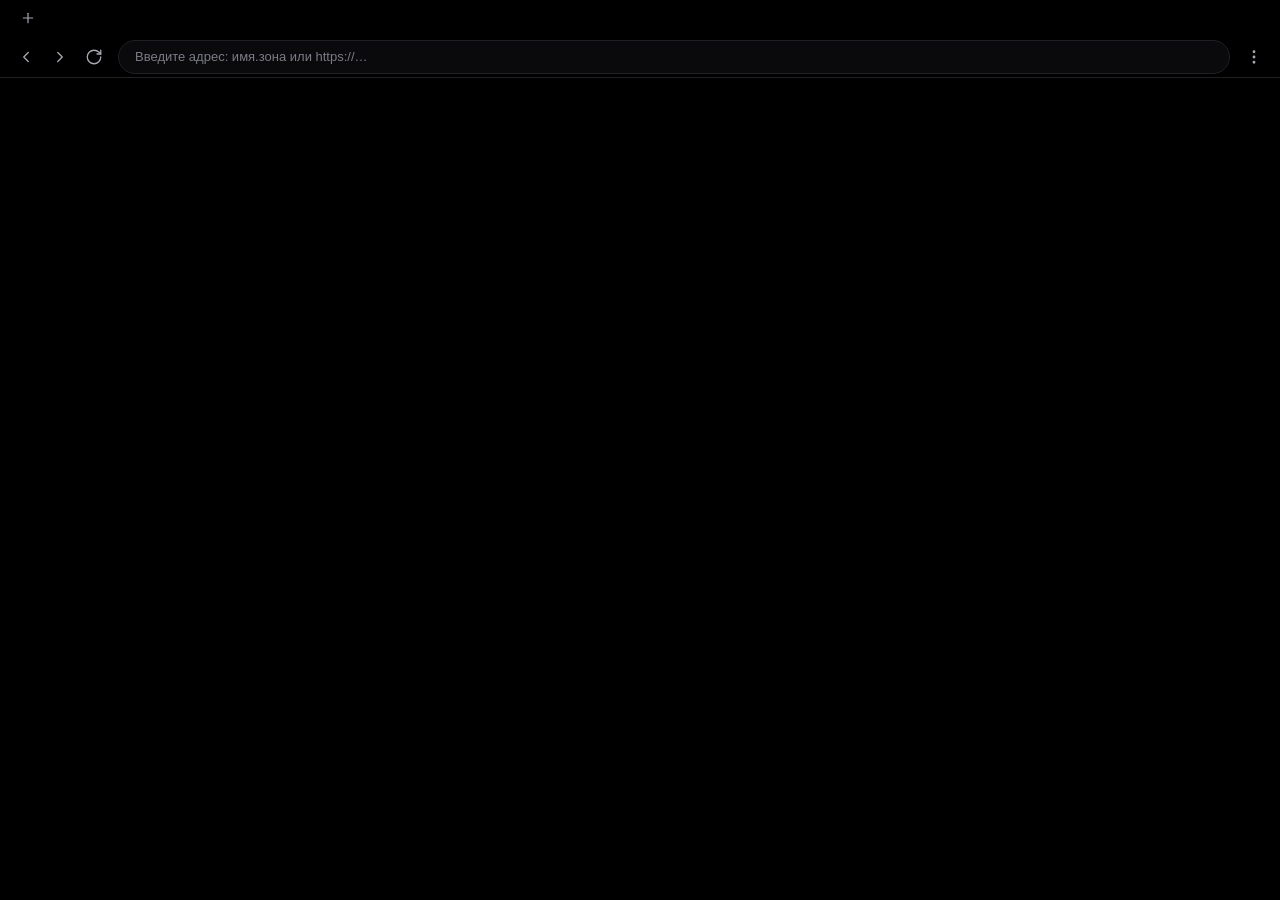
<file: crates/rift-app/ui/index.html>
<!doctype html>
<html lang="ru">
<head>
<meta charset="utf-8">
<meta name="viewport" content="width=device-width, initial-scale=1">
<meta name="color-scheme" content="dark">
<title>Rift</title>
<style>
  :root {
    color-scheme: dark;
    --bg: #000; --surface: #000; --field: #0a0a0c; --raised: #131316; --raised-2: #1b1b20; --line: #1f1f24; --line-2: #2e2e35;
    --text: #f2f2f5; --text-2: #a8a8b2; --text-3: #7b7b86;
    --accent: #6aa5e8; --ok: #4cc38a; --warn: #e0a84a; --bad: #e5645c;
    --r-s: 6px; --r-m: 10px; --r-l: 14px; --r-full: 999px;
    --font: -apple-system, BlinkMacSystemFont, "SF Pro Text", "Segoe UI", Roboto, "Helvetica Neue", Arial, sans-serif;
    --mono: ui-monospace, "SF Mono", Menlo, Consolas, monospace;
    --ease: cubic-bezier(.2, .7, .2, 1);
    --bar-h: 42px; --tab-h: 36px;
  }
  * { box-sizing: border-box; }
  html, body { margin: 0; background: var(--surface); color: var(--text); font: 13px/1.4 var(--font); -webkit-font-smoothing: antialiased; user-select: none; overflow: hidden; }
  svg.i { width: 18px; height: 18px; flex: none; fill: none; stroke: currentColor; stroke-width: 1.75; stroke-linecap: round; stroke-linejoin: round; }
  .sprite { position: absolute; width: 0; height: 0; overflow: hidden; }

  /* ---- вкладки: строка над адресом, в ней же кнопки окна ---- */
  #tabs { display: flex; align-items: center; gap: 4px; height: var(--tab-h); padding: 0 10px; background: var(--surface); }
  #tablist { display: flex; align-items: center; gap: 2px; min-width: 0; flex: 0 1 auto; }
  .tab { position: relative; display: flex; align-items: center; gap: 8px; flex: 0 1 220px; min-width: 40px; height: 28px; padding: 0 5px 0 12px; border-radius: var(--r-full); color: var(--text-3); cursor: default; transition: background-color .12s var(--ease), color .12s var(--ease); animation: tabin .18s var(--ease) both; }
  .tab:hover { background: var(--raised); color: var(--text-2); }
  .tab[aria-selected="true"] { background: var(--raised-2); color: var(--text); }
  .tab:focus-visible { outline: 2px solid var(--accent); outline-offset: 1px; }
  .tab .t { flex: 1; min-width: 0; overflow: hidden; text-overflow: ellipsis; white-space: nowrap; font-size: 12px; font-weight: 500; }
  .tab .x { display: grid; place-items: center; flex: none; width: 20px; height: 20px; padding: 0; border: 0; border-radius: var(--r-full); background: transparent; color: inherit; opacity: 0; cursor: pointer; transition: opacity .12s var(--ease), background-color .12s var(--ease); }
  .tab:hover .x, .tab[aria-selected="true"] .x, .tab:focus-within .x { opacity: 1; }
  .tab .x:hover { background: var(--line-2); color: var(--text); }
  .tab .x svg { width: 12px; height: 12px; }
  .tab .spin { display: none; flex: none; width: 12px; height: 12px; border: 1.5px solid var(--line-2); border-top-color: var(--accent); border-radius: 50%; animation: turn .8s linear infinite; }
  .tab[data-loading="true"] .spin { display: block; }
  #newtab { width: 28px; height: 28px; flex: none; }
  #newtab svg { width: 16px; height: 16px; }
  #tabs-fill { flex: 1; align-self: stretch; min-width: 8px; }
  @keyframes tabin { from { opacity: 0; transform: scale(.94); } to { opacity: 1; transform: none; } }
  @keyframes turn { to { transform: rotate(360deg); } }

  /* ---- панель ---- */
  #bar { position: relative; display: flex; align-items: center; gap: 8px; height: var(--bar-h); padding: 0 10px; background: var(--surface); border-bottom: 1px solid var(--line); }
  .nav { display: flex; gap: 2px; }
  .btn { display: grid; place-items: center; width: 32px; height: 32px; padding: 0; border: 0; border-radius: var(--r-full); background: transparent; color: var(--text-2); cursor: pointer; transition: background-color .12s var(--ease), color .12s var(--ease), transform .12s var(--ease); }
  .btn:hover { background: var(--raised-2); color: var(--text); }
  .btn:active { transform: scale(.94); }
  .btn:focus-visible, #chip:focus-visible { outline: 2px solid var(--accent); outline-offset: 1px; }
  #reload svg { transition: transform .4s var(--ease); }
  #reload.spin svg { transform: rotate(360deg); }

  /* ---- адресная строка ---- */
  #addr { position: relative; flex: 1; min-width: 0; display: flex; align-items: center; height: 34px; border: 1px solid var(--line); border-radius: var(--r-full); background: var(--field); transition: border-color .12s var(--ease), box-shadow .12s var(--ease); }
  #addr:hover { border-color: var(--line-2); }
  #addr:focus-within { border-color: var(--accent); box-shadow: 0 0 0 3px color-mix(in srgb, var(--accent) 20%, transparent); }
  #chip { display: flex; align-items: center; gap: 6px; height: 26px; margin: 0 0 0 3px; padding: 0 11px 0 8px; border: 0; border-radius: var(--r-full); background: var(--raised); color: var(--text-3); font: 500 12px/1 var(--font); letter-spacing: .01em; cursor: pointer; white-space: nowrap; transition: background-color .12s var(--ease), color .12s var(--ease); }
  #chip[hidden] { display: none; }
  #chip:hover { background: var(--raised-2); }
  #chip svg { width: 16px; height: 16px; }
  #chip.pop svg { animation: pop .22s var(--ease); }
  #chip[data-state="ok"] { color: var(--ok); }
  #chip[data-state="blocked"], #chip[data-state="error"] { color: var(--bad); }
  #chip[data-state="unverified"] { color: var(--warn); }
  #chip[data-state="web"] { color: var(--text-2); }
  .field { position: relative; flex: 1; min-width: 0; height: 100%; }
  #url, #display { position: absolute; inset: 0; padding: 0 16px; font: 13px/32px var(--font); white-space: nowrap; overflow: hidden; text-overflow: ellipsis; }
  #url { width: 100%; border: 0; outline: 0; background: transparent; color: var(--text); user-select: text; }
  #url:not(:focus) { color: transparent; caret-color: transparent; }
  #url::placeholder { color: var(--text-3); }
  #display { pointer-events: none; color: var(--text-2); }
  #url:focus + #display, #display:empty { display: none; }
  #chip:not([hidden]) + .field #url, #chip:not([hidden]) + .field #display { padding-left: 11px; }
  #display .sch { color: var(--text-3); } #display .host { color: var(--text); font-weight: 500; } #display .path { color: var(--text-3); }

  #star { width: 28px; height: 28px; margin-right: 3px; flex: none; }
  #star[hidden] { display: none; }
  #star[aria-pressed="true"] { color: var(--accent); }
  #star[aria-pressed="true"] svg { fill: currentColor; }
  #star.pop svg { animation: pop .22s var(--ease); }

  /* ---- индикатор загрузки ---- */
  #progress { position: absolute; left: 0; right: 0; bottom: -1px; height: 2px; overflow: hidden; opacity: 0; transition: opacity .2s var(--ease); pointer-events: none; }
  #progress.on { opacity: 1; }
  #progress::before { content: ""; position: absolute; top: 0; bottom: 0; left: 0; width: 30%; background: var(--accent); transform: translateX(-100%); }
  #progress.on::before { animation: slide 1.1s linear infinite; }

  @keyframes slide { to { transform: translateX(450%); } }
  @keyframes pop { from { opacity: 0; transform: scale(.7); } to { opacity: 1; transform: none; } }

  /* ---- рамка окна: панель занимает место заголовка ---- */
  html[data-frame="mac"] #tabs { padding-left: 88px; }
  #winctl { display: none; margin-left: 4px; gap: 2px; }
  html[data-frame="custom"] #winctl { display: flex; }
  html[data-frame="custom"] #tabs { padding-right: 0; }
  html[data-frame="custom"] #winctl { margin-left: 0; }
  #winctl .btn { width: 46px; height: var(--tab-h); border-radius: 0; }
  #winctl .close:hover { background: var(--bad); color: #fff; }
  #winctl .restore { display: none; } #winctl[data-max="true"] .restore { display: block; } #winctl[data-max="true"] .maximize { display: none; }

  /* ---- адаптивность ---- */
  @media (max-width: 760px) { #chip .label { display: none; } #chip { padding: 0 9px; } }
  @media (max-width: 480px) { #fwd, #star { display: none; } #bar { gap: 6px; padding: 0 8px; } }
  @media (max-width: 340px) { #reload { display: none; } }
  @media (prefers-reduced-motion: reduce) { * { animation: none !important; transition: none !important; } }
</style>
</head>
<body>
<svg class="sprite" aria-hidden="true" focusable="false">
  <symbol id="i-back" viewBox="0 0 24 24"><path d="m15 18-6-6 6-6"/></symbol>
  <symbol id="i-fwd" viewBox="0 0 24 24"><path d="m9 18 6-6-6-6"/></symbol>
  <symbol id="i-reload" viewBox="0 0 24 24"><path d="M21 12a9 9 0 1 1-9-9c2.52 0 4.93 1 6.74 2.74L21 8"/><path d="M21 3v5h-5"/></symbol>
  <symbol id="i-ok" viewBox="0 0 24 24"><path d="M20 13c0 5-3.5 7.5-7.66 8.95a1 1 0 0 1-.67-.01C7.5 20.5 4 18 4 13V6a1 1 0 0 1 1-1c2 0 4.5-1.2 6.24-2.72a1.17 1.17 0 0 1 1.52 0C14.51 3.81 17 5 19 5a1 1 0 0 1 1 1z"/><path d="m9 12 2 2 4-4"/></symbol>
  <symbol id="i-unverified" viewBox="0 0 24 24"><path d="M20 13c0 5-3.5 7.5-7.66 8.95a1 1 0 0 1-.67-.01C7.5 20.5 4 18 4 13V6a1 1 0 0 1 1-1c2 0 4.5-1.2 6.24-2.72a1.17 1.17 0 0 1 1.52 0C14.51 3.81 17 5 19 5a1 1 0 0 1 1 1z"/><path d="M12 8v4"/><path d="M12 16h.01"/></symbol>
  <symbol id="i-blocked" viewBox="0 0 24 24"><circle cx="12" cy="12" r="10"/><path d="m4.9 4.9 14.2 14.2"/></symbol>
  <symbol id="i-web" viewBox="0 0 24 24"><circle cx="12" cy="12" r="10"/><path d="M12 2a14.5 14.5 0 0 0 0 20 14.5 14.5 0 0 0 0-20"/><path d="M2 12h20"/></symbol>
  <symbol id="i-plus" viewBox="0 0 24 24"><path d="M5 12h14"/><path d="M12 5v14"/></symbol>
  <symbol id="i-star" viewBox="0 0 24 24"><path d="M11.525 2.295a.53.53 0 0 1 .95 0l2.31 4.679a2.123 2.123 0 0 0 1.595 1.16l5.166.756a.53.53 0 0 1 .294.904l-3.736 3.638a2.123 2.123 0 0 0-.611 1.878l.882 5.14a.53.53 0 0 1-.771.56l-4.618-2.428a2.122 2.122 0 0 0-1.973 0L6.396 21.01a.53.53 0 0 1-.77-.56l.881-5.139a2.122 2.122 0 0 0-.611-1.879L2.16 9.795a.53.53 0 0 1 .294-.906l5.165-.755a2.122 2.122 0 0 0 1.597-1.16z"/></symbol>
  <symbol id="i-more" viewBox="0 0 24 24"><circle cx="12" cy="5" r="1"/><circle cx="12" cy="12" r="1"/><circle cx="12" cy="19" r="1"/></symbol>
  <symbol id="i-min" viewBox="0 0 24 24"><path d="M5 12h14"/></symbol>
  <symbol id="i-max" viewBox="0 0 24 24"><rect x="5" y="5" width="14" height="14" rx="2"/></symbol>
  <symbol id="i-restore" viewBox="0 0 24 24"><path d="M8 8V6.5A1.5 1.5 0 0 1 9.5 5h8A1.5 1.5 0 0 1 19 6.5v8a1.5 1.5 0 0 1-1.5 1.5H16"/><rect x="5" y="8" width="11" height="11" rx="1.5"/></symbol>
  <symbol id="i-close" viewBox="0 0 24 24"><path d="M18 6 6 18"/><path d="m6 6 12 12"/></symbol>
  <symbol id="i-error" viewBox="0 0 24 24"><path d="m21.73 18-8-14a2 2 0 0 0-3.48 0l-8 14A2 2 0 0 0 4 21h16a2 2 0 0 0 1.73-3"/><path d="M12 9v4"/><path d="M12 17h.01"/></symbol>
</svg>

<div id="tabs" data-tauri-drag-region>
  <div id="tablist" role="tablist" aria-label="Вкладки"></div>
  <button class="btn" id="newtab" title="Новая вкладка" aria-label="Новая вкладка"><svg class="i"><use href="#i-plus"/></svg></button>
  <div id="tabs-fill" data-tauri-drag-region></div>
  <div id="winctl" role="group" aria-label="Окно">
    <button class="btn" id="wc-min" title="Свернуть" aria-label="Свернуть"><svg class="i"><use href="#i-min"/></svg></button>
    <button class="btn" id="wc-max" title="Развернуть" aria-label="Развернуть"><svg class="i maximize"><use href="#i-max"/></svg><svg class="i restore"><use href="#i-restore"/></svg></button>
    <button class="btn close" id="wc-close" title="Закрыть" aria-label="Закрыть"><svg class="i"><use href="#i-close"/></svg></button>
  </div>
</div>

<header id="bar" role="toolbar" aria-label="Навигация" data-tauri-drag-region>
  <div class="nav">
    <button class="btn" id="back" title="Назад" aria-label="Назад"><svg class="i"><use href="#i-back"/></svg></button>
    <button class="btn" id="fwd" title="Вперёд" aria-label="Вперёд"><svg class="i"><use href="#i-fwd"/></svg></button>
    <button class="btn" id="reload" title="Обновить" aria-label="Обновить"><svg class="i"><use href="#i-reload"/></svg></button>
  </div>
  <form id="addr" autocomplete="off">
    <button type="button" id="chip" hidden aria-haspopup="dialog" aria-expanded="false" data-state="idle">
      <svg class="i"><use href="#i-ok"/></svg><span class="label"></span>
    </button>
    <div class="field">
      <input id="url" type="text" spellcheck="false" autocapitalize="off" autocorrect="off" placeholder="Введите адрес: имя.зона или https://…" aria-label="Адрес">
      <div id="display" aria-hidden="true"></div>
    </div>
    <button type="button" class="btn" id="star" hidden title="Добавить в закладки" aria-label="Добавить в закладки" aria-pressed="false"><svg class="i"><use href="#i-star"/></svg></button>
  </form>
  <button class="btn" id="menu" title="Меню" aria-label="Меню" aria-haspopup="menu" aria-expanded="false"><svg class="i"><use href="#i-more"/></svg></button>
  <div id="progress" role="progressbar" aria-label="Загрузка"></div>
</header>

<script>
  const { invoke } = window.__TAURI__.core;
  const { listen, emit } = window.__TAURI__.event;
  const $ = (id) => document.getElementById(id);
  const url = $('url'), display = $('display'), chip = $('chip'), menu = $('menu'), progress = $('progress');

  /* Рамка окна задаётся приложением: mac — родные кнопки, custom — свои (Windows), native — системная. */
  const frame = window.__RIFT_FRAME__ || 'native';
  document.documentElement.dataset.frame = frame;
  if (frame === 'custom') {
    const win = window.__TAURI__.window.getCurrentWindow();
    $('wc-min').addEventListener('click', () => win.minimize());
    $('wc-max').addEventListener('click', () => win.toggleMaximize());
    $('wc-close').addEventListener('click', () => win.close());
    const syncMax = async () => { const m = await win.isMaximized(); $('winctl').dataset.max = m; $('wc-max').title = m ? 'Восстановить' : 'Развернуть'; $('wc-max').setAttribute('aria-label', $('wc-max').title); };
    win.onResized(syncMax); syncMax();
  }

  /* ---- вкладки ---- */
  let tabs = [], activeId = 0;
  const tabEls = new Map();
  const tabTitle = (t) => t.title || (t.shown ? t.shown.replace(/^[a-z]+:\/\//i, '') : 'Новая вкладка');
  function renderTabs({ tabs: list, active }) {
    tabs = list; activeId = active;
    const strip = $('tablist');
    for (const [id, el] of tabEls) if (!list.some((t) => t.id === id)) { el.remove(); tabEls.delete(id); }
    list.forEach((t, i) => {
      let el = tabEls.get(t.id);
      if (!el) {
        el = document.createElement('div');
        el.className = 'tab'; el.setAttribute('role', 'tab'); el.tabIndex = 0;
        el.innerHTML = '<span class="spin"></span><span class="t"></span><button class="x" tabindex="-1"><svg class="i"><use href="#i-close"/></svg></button>';
        el.addEventListener('click', () => invoke('tab_switch', { id: t.id }));
        el.addEventListener('auxclick', (e) => { if (e.button === 1) invoke('tab_close', { id: t.id }); });
        el.addEventListener('keydown', (e) => { if (e.key === 'Enter' || e.key === ' ') { e.preventDefault(); invoke('tab_switch', { id: t.id }); } });
        el.querySelector('.x').addEventListener('click', (e) => { e.stopPropagation(); invoke('tab_close', { id: t.id }); });
        tabEls.set(t.id, el);
      }
      if (strip.children[i] !== el) strip.insertBefore(el, strip.children[i] || null);
      el.dataset.id = t.id; el.dataset.loading = t.loading;
      el.setAttribute('aria-selected', String(t.id === active));
      const name = tabTitle(t);
      el.querySelector('.t').textContent = name; el.title = name;
      el.querySelector('.x').title = el.querySelector('.x').ariaLabel = `Закрыть вкладку «${name}»`;
    });
    report('tabs');
  }
  async function newTab() { await invoke('tab_new'); renderAddress(''); url.focus(); }
  listen('tabs', (e) => renderTabs(e.payload));
  $('newtab').addEventListener('click', newTab);

  /* ---- закладка на открытую страницу ---- */
  const star = $('star');
  let here = '';
  async function refreshStar() {
    const ok = here && !here.startsWith('browser://');
    star.hidden = !ok;
    if (!ok) return;
    const on = await invoke('bookmark_state', { url: here });
    star.setAttribute('aria-pressed', String(on));
    star.title = star.ariaLabel = on ? 'Убрать из закладок' : 'Добавить в закладки';
    report('star');
  }
  async function toggleStar() {
    if (star.hidden) { invoke('overlay_open', { spec: { kind: 'toast', tone: 'info', title: 'Эту страницу нельзя добавить в закладки' } }); return; }
    try {
      const on = await invoke('bookmark_toggle');
      star.classList.remove('pop'); void star.offsetWidth; star.classList.add('pop');
      invoke('overlay_open', { spec: { kind: 'toast', tone: 'ok', title: on ? 'Добавлено в закладки' : 'Убрано из закладок' } });
    } catch (e) { invoke('overlay_open', { spec: { kind: 'toast', tone: 'bad', title: 'Не удалось', text: String(e) } }); }
  }
  star.addEventListener('click', toggleStar);
  listen('bookmarks', refreshStar);

  /* Состояния чипа: значок, подпись и тон. Эмодзи не используем: только SVG из спрайта. */
  const STATES = {
    ok:         { icon: 'ok',         label: 'Проверен',   tone: 'ok',      title: 'Сайт проверен' },
    blocked:    { icon: 'blocked',    label: 'Заморожен',  tone: 'bad',     title: 'Сайт заморожен' },
    unverified: { icon: 'unverified', label: 'Не проверен', tone: 'warn',   title: 'Сайт не проверен' },
    web:        { icon: 'web',        label: 'Интернет',   tone: 'neutral', title: 'Обычный сайт' },
    error:      { icon: 'error',      label: 'Ошибка',     tone: 'bad',     title: 'Не удалось открыть адрес' },
  };
  let state = 'idle', facts = {}, detail = '';

  const short = (hex) => (hex && hex.length > 14 ? `${hex.slice(0, 8)}…${hex.slice(-4)}` : hex || '—');

  function renderAddress(value) {
    url.value = value;
    display.textContent = '';
    const m = /^([a-z][a-z0-9+.-]*:\/\/)([^/?#]*)(.*)$/i.exec(value);
    if (!m) { display.textContent = value; return; }
    for (const [cls, text] of [['sch', m[1]], ['host', m[2]], ['path', m[3]]]) {
      if (!text) continue;
      const s = document.createElement('span'); s.className = cls; s.textContent = text; display.append(s);
    }
  }

  function setState(next, data = {}, why = '') {
    const changed = next !== state;
    state = next; facts = data; detail = why;
    const s = STATES[next];
    chip.hidden = !s;
    if (!s) return;
    chip.dataset.state = next;
    chip.querySelector('use').setAttribute('href', `#i-${s.icon}`);
    chip.querySelector('.label').textContent = s.label;
    chip.title = s.title; chip.setAttribute('aria-label', s.title);
    if (changed) { chip.classList.remove('pop'); void chip.offsetWidth; chip.classList.add('pop'); }
  }

  /* Сведения о сайте и меню рисует слой `overlay` (см. overlay.html): он лежит поверх страницы сайта. */
  let layers = 0;
  const anchor = (el) => { const r = el.getBoundingClientRect(); return { x: r.left, y: r.top, w: r.width, h: r.height }; };
  const openSite = () => invoke('overlay_open', { spec: { kind: 'site', anchor: anchor(chip), state, facts, detail } });
  const openMenu = () => invoke('overlay_open', { spec: { kind: 'menu', anchor: anchor(menu) } });
  listen('overlay-state', (e) => { layers = e.payload.layers; for (const b of [chip, menu]) b.setAttribute('aria-expanded', 'false'); report('panel'); });

  /* ---- подсказки под адресом: список рисует слой `overlay`, ввод остаётся здесь ---- */
  let sug = { items: [], sel: -1 };
  const drawSug = () => { invoke('overlay_open', { spec: { kind: 'suggest', anchor: anchor($('addr')), items: sug.items, sel: sug.sel } }); report('sug'); };
  function hideSug() {
    if (!sug.items.length) return;
    sug = { items: [], sel: -1 };
    invoke('overlay_open', { spec: { kind: 'suggest-hide' } }); report('sug');
  }
  let sugSeq = 0;
  async function suggest() {
    const q = url.value.trim(), n = ++sugSeq;
    if (!q) return hideSug();
    const items = await invoke('suggest', { query: q });
    if (n !== sugSeq || document.activeElement !== url) return;   // пока считали, ввод ушёл вперёд
    if (!items.length) return hideSug();
    sug = { items, sel: -1 }; drawSug();
  }
  listen('suggest-pick', (e) => go(e.payload.url));
  url.addEventListener('input', suggest);
  url.addEventListener('blur', () => setTimeout(hideSug, 120));
  url.addEventListener('keydown', (e) => {
    if (!sug.items.length || (e.key !== 'ArrowDown' && e.key !== 'ArrowUp')) return;
    e.preventDefault();
    const n = sug.items.length, d = e.key === 'ArrowDown' ? 1 : -1;
    sug.sel = ((sug.sel + 1 + d + n + 1) % (n + 1)) - 1;   // -1 — ничего не выбрано: Enter откроет набранное
    drawSug();
  });

  function loading(on) { progress.classList.toggle('on', on); url.parentElement.parentElement.setAttribute('aria-busy', on); }

  async function go(input) {
    hideSug(); sugSeq++;
    loading(true);
    try { renderAddress(await invoke('navigate', { input })); url.blur(); }
    catch (e) { loading(false); setState('error', {}, String(e)); openSite(); }
  }

  $('addr').addEventListener('submit', (e) => { e.preventDefault(); const v = sug.sel >= 0 ? sug.items[sug.sel].url : url.value.trim(); if (v) go(v); });
  url.addEventListener('focus', () => url.select());
  chip.addEventListener('click', () => { chip.setAttribute('aria-expanded', 'true'); openSite(); });
  menu.addEventListener('click', () => { menu.setAttribute('aria-expanded', 'true'); openMenu(); });
  $('back').addEventListener('click', () => invoke('history', { delta: -1 }));
  $('fwd').addEventListener('click', () => invoke('history', { delta: 1 }));
  $('reload').addEventListener('click', (e) => { const b = e.currentTarget; b.classList.remove('spin'); void b.offsetWidth; b.classList.add('spin'); invoke('reload'); });
  /* Действия вызываются из меню macOS (событие `menu`) и сочетаниями клавиш на остальных системах. */
  const ACTIONS = {
    'tab-new': newTab, 'tab-close': () => invoke('tab_close', { id: activeId }), addr: () => url.focus(), reload: () => $('reload').click(),
    settings: () => go('browser://settings'), history: () => go('browser://history'), bookmark: toggleStar,
    back: () => $('back').click(), forward: () => $('fwd').click(),
  };
  listen('menu', (e) => ACTIONS[e.payload]?.());
  const KEYS = { t: 'tab-new', w: 'tab-close', l: 'addr', r: 'reload', ',': 'settings', h: 'history', d: 'bookmark' };
  document.addEventListener('keydown', (e) => {
    if (frame !== 'mac' && (e.metaKey || e.ctrlKey) && KEYS[e.key.toLowerCase()]) { e.preventDefault(); ACTIONS[KEYS[e.key.toLowerCase()]](); }
    else if (frame !== 'mac' && e.altKey && (e.key === 'ArrowLeft' || e.key === 'ArrowRight')) { e.preventDefault(); ACTIONS[e.key === 'ArrowLeft' ? 'back' : 'forward'](); }
    else if (e.key === 'Escape') { if (sug.items.length) hideSug(); else url.blur(); }
  });

  /* Адрес всегда в виде rift://, даже если страница открыта через шлюз. */
  listen('location', (e) => { here = e.payload; refreshStar(); if (document.activeElement !== url) renderAddress(e.payload); });
  listen('loading', (e) => loading(!!e.payload));
  listen('status', (e) => {
    const s = e.payload;
    if (s.ok) setState('ok', s);
    else if (s.rift === false) setState(s.web ? 'web' : 'idle');
    else if (s.blocked) setState('blocked', s);
    else setState('unverified', s, s.error);
  });

  /* Наблюдаемое состояние панели: по нему приложение проверяет себя (`rift-app selftest-ui`). */
  function report(what) { emit('ui-state', { what, frame, tabsLeft: $('tablist').getBoundingClientRect().left, tabs: tabs.map((t) => ({ id: t.id, title: t.title, shown: t.shown })), active: activeId, starred: star.getAttribute('aria-pressed') === 'true', starHidden: star.hidden, focused: document.activeElement === url, sug: sug.items.length, sel: sug.sel, url: url.value, state, panel: layers > 0, label: chip.hidden ? '' : STATES[state].label, detail }); }
  for (const t of ['location', 'status']) listen(t, () => setTimeout(() => report(t), 0));
  for (const id of ['back', 'fwd', 'reload']) $(id).addEventListener('click', () => report(id));
  invoke('tabs_state');
  report('ready');
</script>
</body>
</html>
</file>
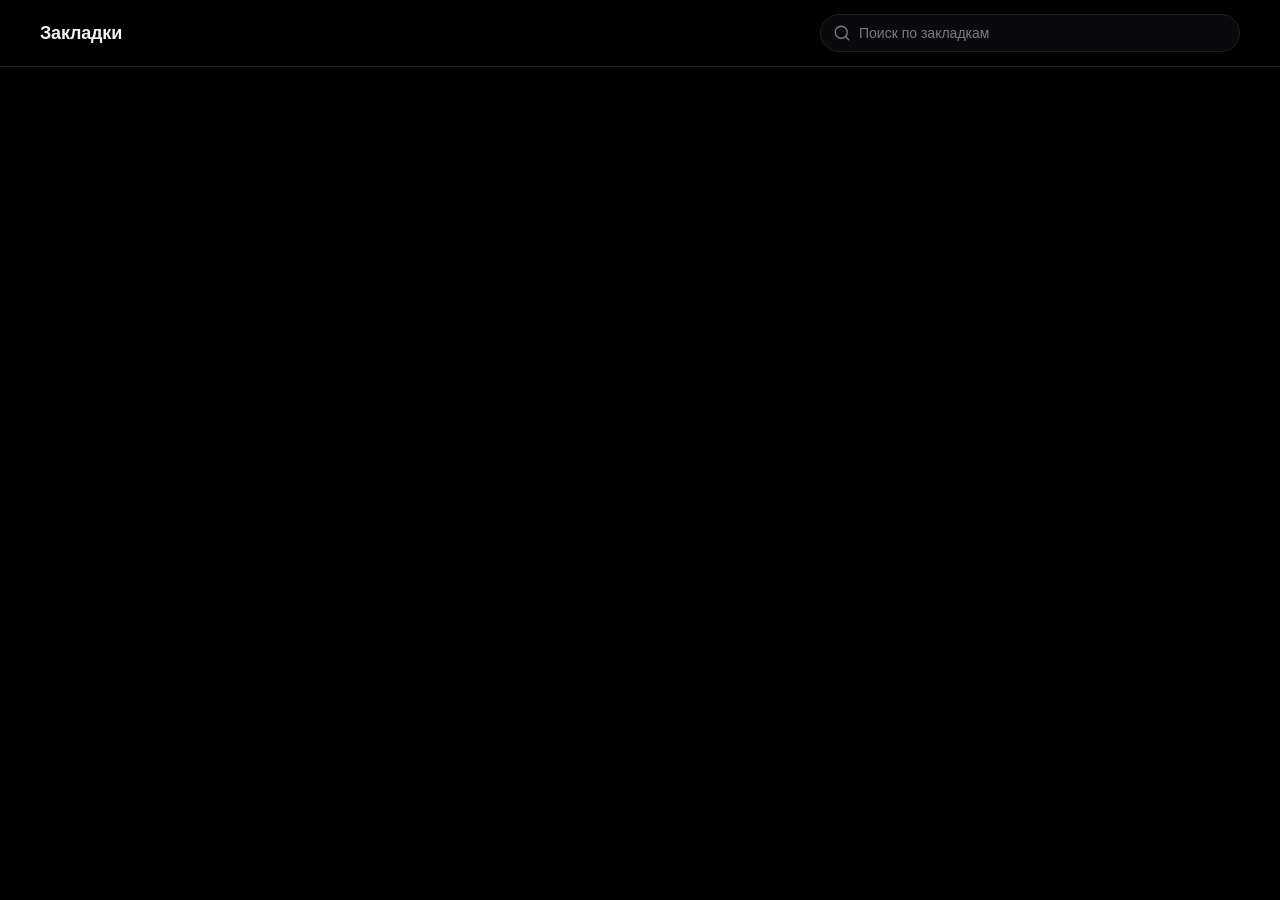
<file: crates/rift-app/ui/bookmarks.html>
<!doctype html>
<html lang="ru" data-motion="system" data-blur="off">
<head>
<meta charset="utf-8">
<meta name="viewport" content="width=device-width, initial-scale=1">
<meta name="color-scheme" content="dark">
<title>Закладки</title>
<link rel="stylesheet" href="kit.css">
<link rel="stylesheet" href="page.css">
</head>
<body>
<svg class="sprite" aria-hidden="true" focusable="false">
  <symbol id="i-search" viewBox="0 0 24 24"><circle cx="11" cy="11" r="8"/><path d="m21 21-4.3-4.3"/></symbol>
  <symbol id="i-x" viewBox="0 0 24 24"><path d="M18 6 6 18"/><path d="m6 6 12 12"/></symbol>
  <symbol id="i-trash" viewBox="0 0 24 24"><path d="M3 6h18"/><path d="M19 6v14a2 2 0 0 1-2 2H7a2 2 0 0 1-2-2V6"/><path d="M8 6V4a2 2 0 0 1 2-2h4a2 2 0 0 1 2 2v2"/></symbol>
</svg>
<header class="topbar">
  <h1>Закладки</h1>
  <label class="search"><svg class="i"><use href="#i-search"/></svg><input id="q" type="search" placeholder="Поиск по закладкам" autocomplete="off" spellcheck="false" aria-label="Поиск по закладкам"></label>
</header>
<main class="wrap" id="main"></main>
<script src="kit.js"></script>
<script>
  const { h, icon } = Kit;
  const { invoke } = window.__TAURI__.core;
  const { listen, emit } = window.__TAURI__.event;
  const go = (input) => invoke("navigate", { input });
  const hostOf = (u) => u.replace(/^[a-z]+:\/\//i, "").split(/[\/?#]/)[0];
  listen("settings", (e) => Kit.applySettings(e.payload));
  invoke("get_caps").then((c) => { Kit.caps.blur = c.blur; return invoke("get_settings"); }).then((s) => Kit.applySettings(s));
  const main = document.getElementById('main'), q = document.getElementById('q');
  async function load() {
    const all = await invoke('bookmarks_list'), s = q.value.trim().toLowerCase();
    const list = all.filter((e) => !s || e.url.toLowerCase().includes(s) || e.title.toLowerCase().includes(s));
    main.textContent = '';
    if (!list.length) main.append(h('div', { class: 'empty', id: 'empty' }, s ? 'Ничего не найдено.' : 'Закладок пока нет. Нажмите звёздочку в адресной строке, чтобы добавить страницу.'));
    else main.append(h('div', { class: 'list' }, list.map((e) => h('div', { class: 'item', role: 'link', tabindex: 0, 'data-url': e.url, onclick: () => go(e.url), onkeydown: (ev) => { if (ev.key === 'Enter') go(e.url); } },
      h('span', { class: 'dot' }, (hostOf(e.url)[0] || '?')),
      h('span', { class: 'main' }, h('span', { class: 'name' }, e.title || e.url), h('span', { class: 'addr' }, e.url)),
      h('button', { class: 'icon-btn rm', title: 'Удалить закладку', 'aria-label': 'Удалить закладку', onclick: (ev) => { ev.stopPropagation(); invoke('bookmark_remove', { url: e.url }); } }, icon('x'))))));
    emit('page-state', { page: 'bookmarks', ready: true, count: list.length });
  }
  q.addEventListener('input', load);
  listen('bookmarks', load);
  load();
</script>
</body>
</html>
</file>
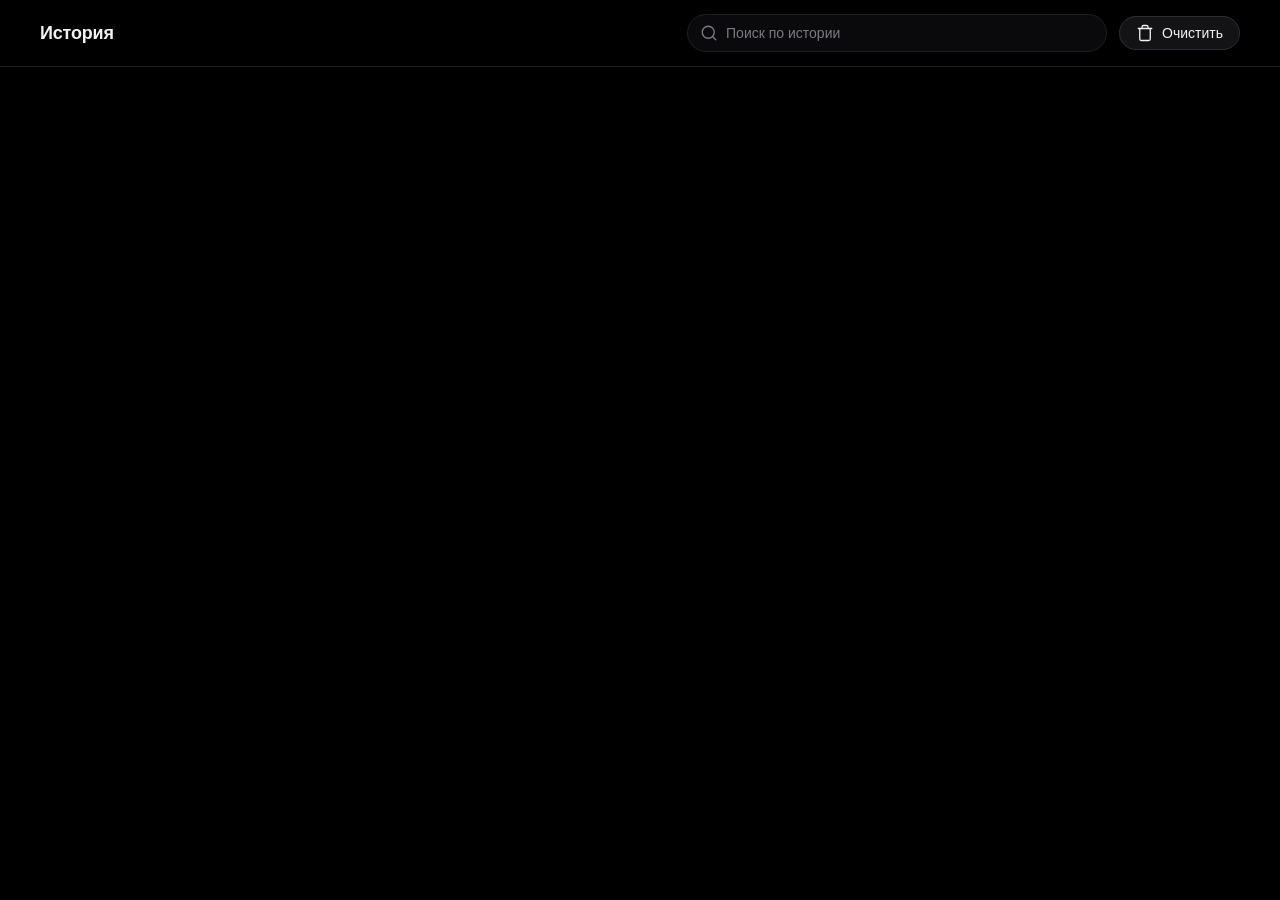
<file: crates/rift-app/ui/history.html>
<!doctype html>
<html lang="ru" data-motion="system" data-blur="off">
<head>
<meta charset="utf-8">
<meta name="viewport" content="width=device-width, initial-scale=1">
<meta name="color-scheme" content="dark">
<title>История</title>
<link rel="stylesheet" href="kit.css">
<link rel="stylesheet" href="page.css">
</head>
<body>
<svg class="sprite" aria-hidden="true" focusable="false">
  <symbol id="i-search" viewBox="0 0 24 24"><circle cx="11" cy="11" r="8"/><path d="m21 21-4.3-4.3"/></symbol>
  <symbol id="i-x" viewBox="0 0 24 24"><path d="M18 6 6 18"/><path d="m6 6 12 12"/></symbol>
  <symbol id="i-trash" viewBox="0 0 24 24"><path d="M3 6h18"/><path d="M19 6v14a2 2 0 0 1-2 2H7a2 2 0 0 1-2-2V6"/><path d="M8 6V4a2 2 0 0 1 2-2h4a2 2 0 0 1 2 2v2"/></symbol>
</svg>
<header class="topbar">
  <h1>История</h1>
  <label class="search"><svg class="i"><use href="#i-search"/></svg><input id="q" type="search" placeholder="Поиск по истории" autocomplete="off" spellcheck="false" aria-label="Поиск по истории"></label>
  <button class="button" id="clear"><svg class="i"><use href="#i-trash"/></svg>Очистить</button>
</header>
<main class="wrap" id="main"></main>
<script src="kit.js"></script>
<script>
  const { h, icon } = Kit;
  const { invoke } = window.__TAURI__.core;
  const { listen, emit } = window.__TAURI__.event;
  const go = (input) => invoke("navigate", { input });
  const hostOf = (u) => u.replace(/^[a-z]+:\/\//i, "").split(/[\/?#]/)[0];
  listen("settings", (e) => Kit.applySettings(e.payload));
  invoke("get_caps").then((c) => { Kit.caps.blur = c.blur; return invoke("get_settings"); }).then((s) => Kit.applySettings(s));
  const day = (ts) => {
    const d = new Date(ts), t = new Date(), y = new Date(t.getTime() - 864e5), same = (a, b) => a.toDateString() === b.toDateString();
    return same(d, t) ? 'Сегодня' : same(d, y) ? 'Вчера' : d.toLocaleDateString('ru-RU', { day: 'numeric', month: 'long', year: d.getFullYear() === t.getFullYear() ? undefined : 'numeric' });
  };
  const main = document.getElementById('main'), q = document.getElementById('q');
  async function load() {
    const list = await invoke('history_list', { query: q.value, limit: 500 });
    main.textContent = '';
    if (!list.length) { main.append(h('div', { class: 'empty', id: 'empty' }, q.value ? 'Ничего не найдено.' : 'История пуста. Открытые страницы появятся здесь.')); report(0); return; }
    let box = null, last = '';
    for (const e of list) {
      const d = day(e.ts);
      if (d !== last) { last = d; main.append(h('div', { class: 'day' }, d)); box = h('div', { class: 'list' }); main.append(box); }
      box.append(h('div', { class: 'item', role: 'link', tabindex: 0, 'data-url': e.url, onclick: () => go(e.url), onkeydown: (ev) => { if (ev.key === 'Enter') go(e.url); } },
        h('span', { class: 'time' }, new Date(e.ts).toLocaleTimeString('ru-RU', { hour: '2-digit', minute: '2-digit' })),
        h('span', { class: 'main' }, h('span', { class: 'name' }, e.title || e.url), h('span', { class: 'addr' }, e.url)),
        h('button', { class: 'icon-btn rm', title: 'Удалить из истории', 'aria-label': 'Удалить из истории', onclick: (ev) => { ev.stopPropagation(); invoke('history_forget', { urls: [e.url] }); } }, icon('x'))));
    }
    report(list.length);
  }
  const report = (n) => emit('page-state', { page: 'history', ready: true, count: n });
  q.addEventListener('input', load);
  listen('history', load);
  document.getElementById('clear').addEventListener('click', async () => {
    const ok = await invoke('overlay_ask', { spec: { kind: 'confirm', title: 'Очистить историю?', text: 'Все записи о посещённых страницах будут удалены. Закладки останутся.', confirmLabel: 'Очистить', danger: true } });
    if (ok === true) invoke('history_clear');
  });
  load();
</script>
</body>
</html>
</file>
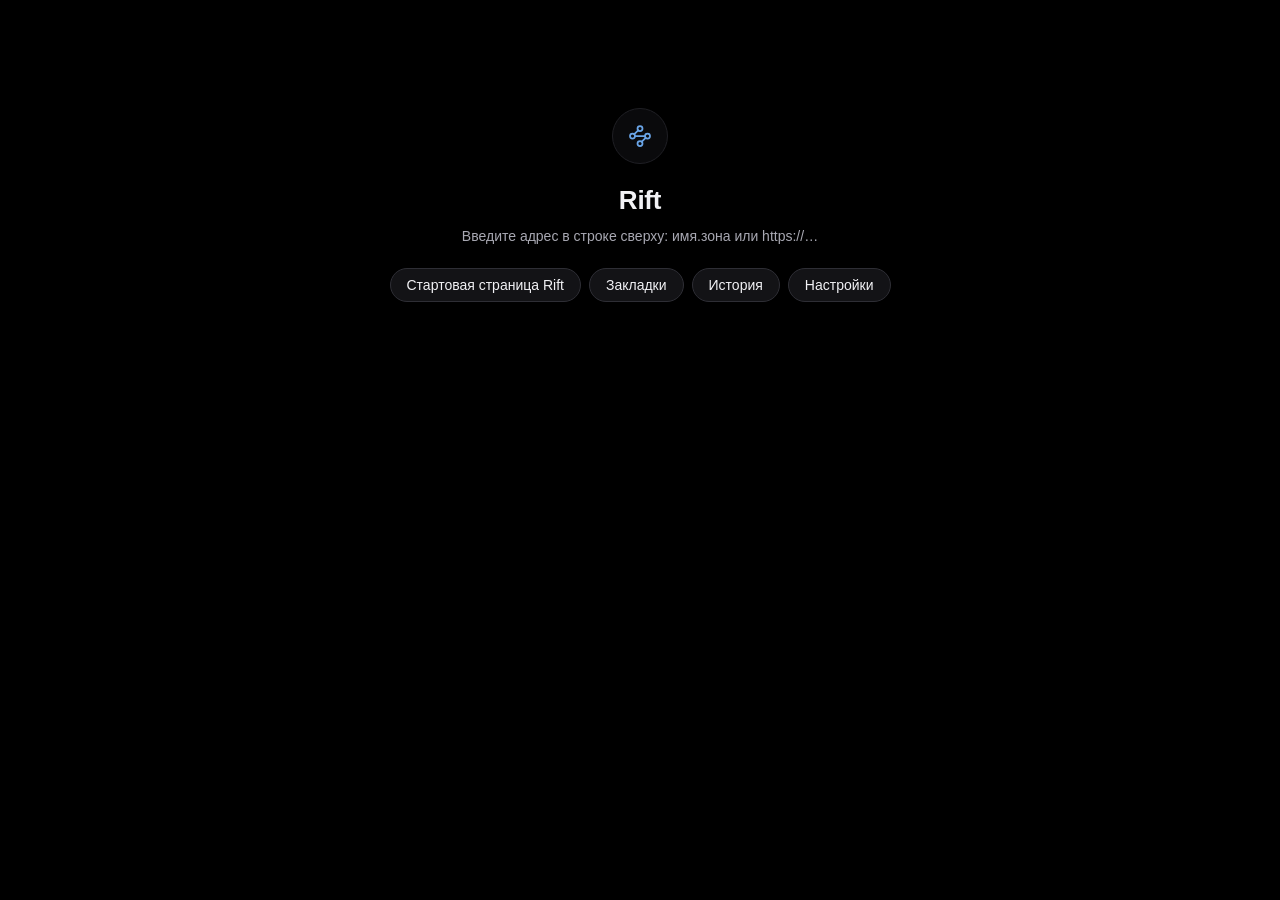
<file: crates/rift-app/ui/newtab.html>
<!doctype html>
<html lang="ru" data-motion="system" data-blur="off">
<head>
<meta charset="utf-8">
<meta name="viewport" content="width=device-width, initial-scale=1">
<meta name="color-scheme" content="dark">
<title>Новая вкладка</title>
<link rel="stylesheet" href="kit.css">
<link rel="stylesheet" href="page.css">
<style>
  .hero { display: flex; flex-direction: column; align-items: center; padding: clamp(32px, 12vh, 120px) 16px 20px; text-align: center; }
  .hero .mark { display: grid; place-items: center; width: 56px; height: 56px; margin-bottom: 18px; border: 1px solid var(--line); border-radius: var(--r-full); background: var(--field); color: var(--accent); }
  .hero h1 { margin: 0 0 6px; font-size: 26px; font-weight: 600; letter-spacing: -.01em; }
  .hero p { margin: 0; color: var(--text-2); }
  .block { max-width: 760px; margin: 0 auto; padding: 8px clamp(16px, 4vw, 40px) 20px; }
  .block h2 { margin: 0 0 10px 4px; font-size: 12px; font-weight: 600; color: var(--text-3); letter-spacing: .04em; text-transform: uppercase; }
  .tiles { display: grid; grid-template-columns: repeat(auto-fill, minmax(150px, 1fr)); gap: 10px; }
  .tile { display: flex; align-items: center; gap: 10px; min-width: 0; padding: 10px 14px 10px 10px; border: 1px solid var(--line); border-radius: var(--r-full); background: var(--field); color: var(--text); font: inherit; text-align: left; cursor: pointer; transition: background-color calc(120ms * var(--m)) var(--ease), border-color calc(120ms * var(--m)) var(--ease), transform calc(120ms * var(--m)) var(--ease); animation: rise calc(240ms * var(--m)) var(--ease) both; }
  .tile:hover, .tile:focus-visible { background: var(--raised); border-color: var(--line-2); outline: 0; }
  .tile:active { transform: scale(.98); }
  .tile .t { min-width: 0; overflow: hidden; text-overflow: ellipsis; white-space: nowrap; }
  .links { display: flex; flex-wrap: wrap; justify-content: center; gap: 8px; margin-top: 22px; }
  .tip { margin-top: 24px; color: var(--text-3); font-size: 12px; text-align: center; }
</style>
</head>
<body>
<svg class="sprite" aria-hidden="true" focusable="false">
  <symbol id="i-search" viewBox="0 0 24 24"><circle cx="11" cy="11" r="8"/><path d="m21 21-4.3-4.3"/></symbol>
  <symbol id="i-x" viewBox="0 0 24 24"><path d="M18 6 6 18"/><path d="m6 6 12 12"/></symbol>
  <symbol id="i-trash" viewBox="0 0 24 24"><path d="M3 6h18"/><path d="M19 6v14a2 2 0 0 1-2 2H7a2 2 0 0 1-2-2V6"/><path d="M8 6V4a2 2 0 0 1 2-2h4a2 2 0 0 1 2 2v2"/></symbol>
</svg>
<svg class="sprite" aria-hidden="true" focusable="false"><symbol id="i-net" viewBox="0 0 24 24"><circle cx="12" cy="4.5" r="2.5"/><path d="m10.2 6.3-3.9 3.9"/><circle cx="4.5" cy="12" r="2.5"/><path d="M7 12h10"/><circle cx="19.5" cy="12" r="2.5"/><path d="m13.8 17.7 3.9-3.9"/><circle cx="12" cy="19.5" r="2.5"/></symbol></svg>
<section class="hero">
  <div class="mark"><svg class="i" style="width:24px;height:24px"><use href="#i-net"/></svg></div>
  <h1>Rift</h1>
  <p>Введите адрес в строке сверху: имя.зона или https://…</p>
  <div class="links">
    <button class="button" data-go="rift://start.rift/">Стартовая страница Rift</button>
    <button class="button" data-go="browser://bookmarks">Закладки</button>
    <button class="button" data-go="browser://history">История</button>
    <button class="button" data-go="browser://settings">Настройки</button>
  </div>
</section>
<div class="block" id="marks" hidden><h2>Закладки</h2><div class="tiles" id="marks-list"></div></div>
<div class="block" id="top" hidden><h2>Часто открываете</h2><div class="tiles" id="top-list"></div></div>
<script src="kit.js"></script>
<script>
  const { h, icon } = Kit;
  const { invoke } = window.__TAURI__.core;
  const { listen, emit } = window.__TAURI__.event;
  const go = (input) => invoke("navigate", { input });
  const hostOf = (u) => u.replace(/^[a-z]+:\/\//i, "").split(/[\/?#]/)[0];
  listen("settings", (e) => Kit.applySettings(e.payload));
  invoke("get_caps").then((c) => { Kit.caps.blur = c.blur; return invoke("get_settings"); }).then((s) => Kit.applySettings(s));
  document.querySelectorAll('[data-go]').forEach((b) => b.addEventListener('click', () => go(b.dataset.go)));
  const tile = (e) => h('button', { class: 'tile', 'data-url': e.url, title: e.url, onclick: () => go(e.url) }, h('span', { class: 'dot' }, hostOf(e.url)[0] || '?'), h('span', { class: 't' }, e.title && e.title !== e.url ? e.title : hostOf(e.url)));
  async function load() {
    const [marks, top] = await Promise.all([invoke('bookmarks_list'), invoke('top_sites', { n: 8 })]);
    for (const [id, list] of [['marks', marks.slice(0, 12)], ['top', top]]) {
      document.getElementById(id).hidden = !list.length;
      document.getElementById(id + '-list').replaceChildren(...list.map(tile));
    }
    emit('page-state', { page: 'newtab', ready: true, marks: marks.length, top: top.length });
  }
  listen('bookmarks', load); listen('history', load);
  load();
</script>
</body>
</html>
</file>
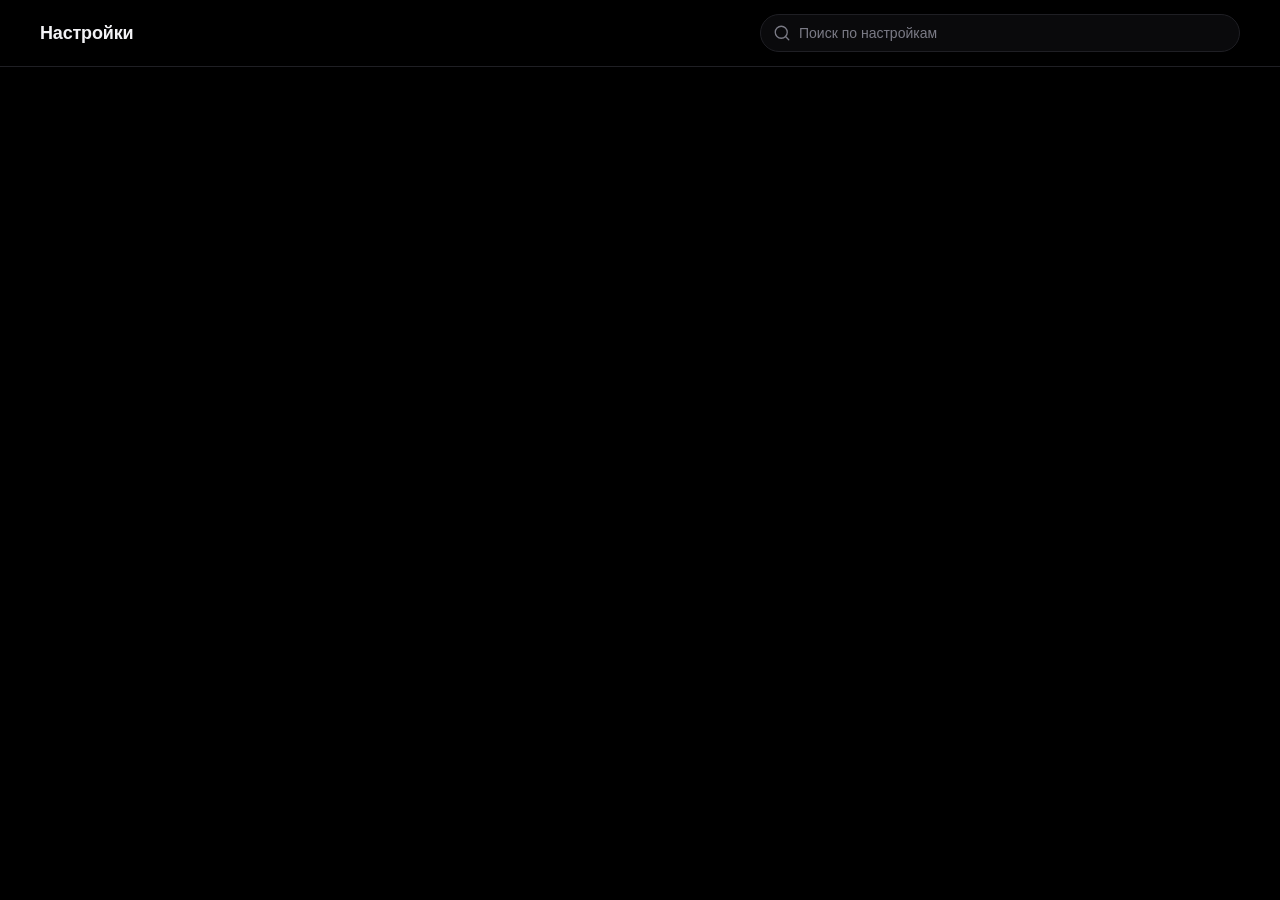
<file: crates/rift-app/ui/settings.html>
<!doctype html>
<html lang="ru" data-motion="system" data-blur="off">
<head>
<meta charset="utf-8">
<meta name="viewport" content="width=device-width, initial-scale=1">
<meta name="color-scheme" content="dark">
<title>Настройки</title>
<link rel="stylesheet" href="kit.css">
<style>
  html, body { background: var(--bg); min-height: 100%; user-select: auto; font-size: 14px; }
  .topbar { position: sticky; top: 0; z-index: 5; display: flex; align-items: center; gap: 16px; padding: 14px clamp(16px, 4vw, 40px); background: var(--bg); border-bottom: 1px solid var(--line); }
  .topbar h1 { margin: 0; font-size: 18px; font-weight: 600; letter-spacing: -.01em; }
  .search { position: relative; flex: 1; max-width: 480px; margin-left: auto; }
  .search svg { position: absolute; left: 13px; top: 50%; translate: 0 -50%; color: var(--text-3); pointer-events: none; }
  .search input { width: 100%; height: 38px; padding: 0 14px 0 38px; border: 1px solid var(--line); border-radius: var(--r-full); background: var(--field); color: var(--text); font: inherit; transition: border-color calc(120ms * var(--m)) var(--ease), box-shadow calc(120ms * var(--m)) var(--ease); }
  .search input::placeholder { color: var(--text-3); }
  .search input:focus { outline: 0; border-color: var(--accent); box-shadow: 0 0 0 3px color-mix(in srgb, var(--accent) 22%, transparent); }
  .layout { display: grid; grid-template-columns: 220px minmax(0, 720px); gap: clamp(20px, 4vw, 56px); justify-content: center; padding: 24px clamp(16px, 4vw, 40px) 72px; }
  nav.side { position: sticky; top: 76px; align-self: start; display: flex; flex-direction: column; gap: 2px; }
  nav.side a { display: flex; align-items: center; gap: 10px; height: 38px; padding: 0 14px; border-radius: var(--r-full); color: var(--text-2); text-decoration: none; transition: background-color calc(120ms * var(--m)) var(--ease), color calc(120ms * var(--m)) var(--ease); }
  nav.side a:hover { background: var(--raised); color: var(--text); }
  nav.side a[aria-current="true"] { background: var(--raised-2); color: var(--text); }
  nav.side a svg { color: var(--text-3); } nav.side a[aria-current="true"] svg { color: var(--accent); }
  main { min-width: 0; }
  section.group { margin-bottom: 28px; scroll-margin-top: 84px; animation: rise calc(260ms * var(--m)) var(--ease) both; }
  section.group h2 { margin: 0 0 10px 4px; font-size: 13px; font-weight: 600; color: var(--text-2); letter-spacing: .01em; }
  .card { border: 1px solid var(--line); border-radius: var(--r-l); background: var(--field); }
  .card .row { padding: 14px 18px; border-top: 1px solid var(--line); }
  .card .row:first-child { border-top: 0; }
  .card dl.facts { margin: 0; padding: 4px 18px; }
  .card dl.facts dt, .card dl.facts dd { padding: 11px 0; }
  .card dl.facts dt:first-of-type, .card dl.facts dt:first-of-type + dd { border-top: 0; }
  .foot { display: flex; align-items: center; justify-content: space-between; gap: 12px; flex-wrap: wrap; }
  .empty { display: none; padding: 48px 0; text-align: center; color: var(--text-3); }
  .empty.show { display: block; }
  .about { padding: 18px; color: var(--text-2); line-height: 1.6; }
  .about p { margin: 0 0 8px; } .about p:last-child { margin: 0; }
  [hidden] { display: none !important; }
  @keyframes rise { from { opacity: 0; transform: translateY(6px); } to { opacity: 1; transform: none; } }
  @media (max-width: 820px) {
    .layout { grid-template-columns: minmax(0, 1fr); }
    nav.side { position: static; flex-direction: row; overflow-x: auto; padding-bottom: 4px; margin: 0 -2px; }
    nav.side a { flex: none; }
    .topbar { flex-wrap: wrap; } .search { max-width: none; margin-left: 0; flex-basis: 100%; }
  }
</style>
</head>
<body>
<svg class="sprite" aria-hidden="true" focusable="false">
  <symbol id="i-search" viewBox="0 0 24 24"><circle cx="11" cy="11" r="8"/><path d="m21 21-4.3-4.3"/></symbol>
  <symbol id="i-palette" viewBox="0 0 24 24"><circle cx="13.5" cy="6.5" r=".5"/><circle cx="17.5" cy="10.5" r=".5"/><circle cx="8.5" cy="7.5" r=".5"/><circle cx="6.5" cy="12.5" r=".5"/><path d="M12 2C6.5 2 2 6.5 2 12s4.5 10 10 10c.926 0 1.648-.746 1.648-1.688 0-.437-.18-.835-.437-1.125-.29-.289-.438-.652-.438-1.125a1.64 1.64 0 0 1 1.668-1.668h1.996c3.051 0 5.555-2.503 5.555-5.554C21.965 6.012 17.461 2 12 2z"/></symbol>
  <symbol id="i-motion" viewBox="0 0 24 24"><path d="M22 12h-4l-3 9L9 3l-3 9H2"/></symbol>
  <symbol id="i-globe" viewBox="0 0 24 24"><circle cx="12" cy="12" r="10"/><path d="M12 2a14.5 14.5 0 0 0 0 20 14.5 14.5 0 0 0 0-20"/><path d="M2 12h20"/></symbol>
  <symbol id="i-network" viewBox="0 0 24 24"><rect x="16" y="16" width="6" height="6" rx="1"/><rect x="2" y="16" width="6" height="6" rx="1"/><rect x="9" y="2" width="6" height="6" rx="1"/><path d="M5 16v-3a1 1 0 0 1 1-1h12a1 1 0 0 1 1 1v3"/><path d="M12 12V8"/></symbol>
  <symbol id="i-info" viewBox="0 0 24 24"><circle cx="12" cy="12" r="10"/><path d="M12 16v-4"/><path d="M12 8h.01"/></symbol>
  <symbol id="i-shield" viewBox="0 0 24 24"><path d="M20 13c0 5-3.5 7.5-7.66 8.95a1 1 0 0 1-.67-.01C7.5 20.5 4 18 4 13V6a1 1 0 0 1 1-1c2 0 4.5-1.2 6.24-2.72a1.17 1.17 0 0 1 1.52 0C14.51 3.81 17 5 19 5a1 1 0 0 1 1 1z"/></symbol>
  <symbol id="i-reset" viewBox="0 0 24 24"><path d="M3 12a9 9 0 1 0 9-9 9.75 9.75 0 0 0-6.74 2.74L3 8"/><path d="M3 3v5h5"/></symbol>
</svg>

<header class="topbar">
  <h1>Настройки</h1>
  <label class="search">
    <svg class="i"><use href="#i-search"/></svg>
    <input id="q" type="search" placeholder="Поиск по настройкам" autocomplete="off" spellcheck="false" aria-label="Поиск по настройкам">
  </label>
</header>

<div class="layout">
  <nav class="side" aria-label="Разделы" id="nav"></nav>
  <main id="main"></main>
</div>

<script src="kit.js"></script>
<script>
  const { h, icon, ui } = Kit;
  const { invoke } = window.__TAURI__.core;
  const { listen, emit } = window.__TAURI__.event;
  const short = (hex) => (hex && hex.length > 14 ? `${hex.slice(0, 8)}…${hex.slice(-4)}` : hex || '');

  /* Описание страницы: разделы и настройки. Добавить настройку — добавить строку сюда и ключ в settings.rs. */
  const GROUPS = [
    { id: 'appearance', title: 'Внешний вид', icon: 'palette', rows: [
      { key: 'accent', label: 'Акцентный цвет', desc: 'Цвет кнопок, переключателей и выделения в интерфейсе браузера.', ctl: 'swatches' },
      { key: 'blur', label: 'Размытие фона', desc: 'Фон за меню и окнами размывается средствами системы.', ctl: 'segmented', needsBlur: true,
        options: [{ value: 'off', label: 'Выкл' }, { value: 'soft', label: 'Мягкое' }, { value: 'strong', label: 'Сильное' }] },
      { key: 'dim', label: 'Затемнение за окнами', desc: 'Насколько темнеет страница за модальными окнами.', ctl: 'range', min: 0, max: 80, step: 5 },
    ] },
    { id: 'privacy', title: 'Конфиденциальность', icon: 'shield', rows: [
      { key: 'save_history', label: 'Сохранять историю', desc: 'Открытые страницы записываются на этом устройстве и подсказывают, что открывали раньше. Наружу история не уходит.', ctl: 'switch' },
      { label: 'Очистить историю', desc: 'Удалит все записи о посещённых страницах. Закладки останутся.', ctl: 'button', btn: 'Очистить', action: 'clear_history' },
    ] },
    { id: 'motion', title: 'Движение', icon: 'motion', rows: [
      { key: 'motion', label: 'Анимации', desc: '«Системные» следуют настройке «Уменьшение движения» в системе.', ctl: 'segmented',
        options: [{ value: 'system', label: 'Системные' }, { value: 'full', label: 'Полные' }, { value: 'reduced', label: 'Сниженные' }, { value: 'off', label: 'Выкл' }] },
    ] },
    { id: 'addresses', title: 'Адреса', icon: 'globe', rows: [
      { key: 'rift_first', label: 'Сначала искать в Rift', desc: 'Адрес без схемы, например shop.brand, сначала открывается в сети Rift, а не в интернете.', ctl: 'switch' },
    ] },
  ];
  const NAV = [...GROUPS.map((g) => [g.id, g.title, g.icon]), ['network', 'Сеть', 'network'], ['about', 'О программе', 'info']];

  let state = {}, info = {}, caps = {};

  const ACTIONS = {
    async clear_history() {
      const ok = await invoke('overlay_ask', { spec: { kind: 'confirm', title: 'Очистить историю?', text: 'Все записи о посещённых страницах будут удалены. Закладки останутся.', confirmLabel: 'Очистить', danger: true } });
      if (ok === true) { await invoke('history_clear'); notify('ok', 'История очищена'); }
    },
  };

  function control(r) {
    const patch = (v) => invoke('set_settings', { patch: { [r.key]: v } }).then(apply).catch((e) => notify('bad', 'Не удалось сохранить', String(e)));
    if (r.ctl === 'button') return h('button', { class: 'button', 'data-action': r.action, onclick: () => ACTIONS[r.action]() }, r.btn);
    switch (r.ctl) {
      case 'swatches': return ui.swatches({ value: state[r.key], onChange: patch });
      case 'switch': return ui.switch({ label: r.label, value: state[r.key], onChange: patch });
      case 'range': return ui.range({ value: state[r.key], min: r.min, max: r.max, step: r.step, label: r.label, onChange: (v) => patch(v) });
      case 'segmented': return ui.segmented({ label: r.label, value: state[r.key], options: r.options, disabled: r.needsBlur && !caps.blur, onChange: patch });
    }
  }

  const notify = (tone, title, text) => invoke('overlay_open', { spec: { kind: 'toast', tone, title, text } }).catch(() => {});

  function render() {
    const main = document.getElementById('main'); main.textContent = '';
    for (const g of GROUPS) {
      main.append(h('section', { class: 'group', id: g.id, 'data-group': g.id }, h('h2', {}, g.title),
        h('div', { class: 'card' }, g.rows.map((r) => {
          const row = ui.row({ label: r.label, desc: r.needsBlur && !caps.blur ? 'Системное размытие доступно только на macOS. Здесь окна рисуются без него.' : r.desc, control: control(r) });
          row.dataset.setting = r.key || r.action; row.dataset.text = `${r.label} ${r.desc} ${g.title}`.toLowerCase();
          return row;
        }))));
    }
    const facts = [['Корневой ключ', short(info.root)], ['Свидетели', info.quorum], ['Резолверы', String(info.resolvers)], ['Шлюз', info.gateway], ['Этот узел', short(info.node)]];
    main.append(h('section', { class: 'group', id: 'network', 'data-group': 'network' }, h('h2', {}, 'Сеть'),
      h('div', { class: 'card', 'data-text': 'сеть корневой ключ свидетели резолверы шлюз узел' }, h('dl', { class: 'facts' }, facts.flatMap(([k, v]) => [h('dt', {}, k), h('dd', {}, v)])))));
    main.append(h('section', { class: 'group', id: 'about', 'data-group': 'about' }, h('h2', {}, 'О программе'),
      h('div', { class: 'card', 'data-text': 'о программе rift версия данные' },
        h('div', { class: 'about' }, h('p', {}, `Rift ${info.version}`), h('p', {}, 'Браузер для сети, где адрес сайта проверяется подписями, а не доверием к посреднику.'), h('p', { class: 'mono', style: { color: 'var(--text-3)', fontSize: '12px' } }, `Данные: ${info.data_dir}`)),
        h('div', { class: 'row foot' }, h('div', {}, h('div', { class: 'label' }, 'Сбросить настройки'), h('div', { class: 'desc' }, 'Вернёт внешний вид, анимации и поиск адресов к значениям по умолчанию.')),
          h('button', { class: 'button', id: 'reset' }, icon('reset', 's'), 'Сбросить')))));
    main.append(h('div', { class: 'empty', id: 'empty' }, 'Ничего не найдено. Попробуйте другое слово.'));
    document.getElementById('reset').addEventListener('click', resetAll);
    filter();
  }

  function renderNav() {
    const nav = document.getElementById('nav'); nav.textContent = '';
    for (const [id, title, ico] of NAV) nav.append(h('a', { href: `#${id}`, 'data-nav': id, onclick: (e) => { e.preventDefault(); document.getElementById(id)?.scrollIntoView({ behavior: matchMedia('(prefers-reduced-motion: reduce)').matches || state.motion === 'off' ? 'auto' : 'smooth', block: 'start' }); } }, icon(ico), title));
  }

  /* Подсветка раздела в боковой панели по прокрутке. */
  const seen = new Map();
  const io = new IntersectionObserver((entries) => {
    for (const e of entries) seen.set(e.target.id, e.isIntersecting ? e.boundingClientRect.top : null);
    const cur = [...seen.entries()].filter(([, t]) => t !== null).sort((a, b) => a[1] - b[1])[0];
    if (cur) document.querySelectorAll('nav.side a').forEach((a) => a.setAttribute('aria-current', String(a.dataset.nav === cur[0])));
  }, { rootMargin: '-84px 0px -60% 0px' });

  function filter() {
    const q = document.getElementById('q').value.trim().toLowerCase();
    let any = false;
    document.querySelectorAll('section.group').forEach((s) => {
      let shown = 0;
      s.querySelectorAll('[data-text]').forEach((el) => { const hit = !q || el.dataset.text.includes(q); el.hidden = !hit; if (hit) shown++; });
      s.hidden = shown === 0; any ||= shown > 0;
    });
    document.getElementById('empty').classList.toggle('show', !any);
  }

  async function resetAll() {
    const ok = await invoke('overlay_ask', { spec: { kind: 'confirm', title: 'Сбросить настройки?', text: 'Внешний вид, анимации и поиск адресов вернутся к значениям по умолчанию. Адреса и сайты не изменятся.', confirmLabel: 'Сбросить', danger: true } });
    if (ok === true) { apply(await invoke('reset_settings')); notify('ok', 'Настройки сброшены'); }
  }

  function apply(s) {
    state = s; Kit.applySettings(s);
    // Перерисовать элементы, чтобы они показывали актуальные значения (сброс, правка из другого окна).
    const y = scrollY; render(); scrollTo(0, y);
    document.querySelectorAll('section.group').forEach((el) => io.observe(el));
    emit('page-state', { page: 'settings', settings: s });
  }

  document.getElementById('q').addEventListener('input', filter);
  listen('settings', (e) => { if (JSON.stringify(e.payload) !== JSON.stringify(state)) apply(e.payload); });

  (async () => {
    [caps, info, state] = await Promise.all([invoke('get_caps'), invoke('get_info'), invoke('get_settings')]);
    Kit.caps.blur = caps.blur; renderNav(); apply(state);
    emit('page-state', { page: 'settings', ready: true, settings: state });
  })();
</script>
</body>
</html>
</file>
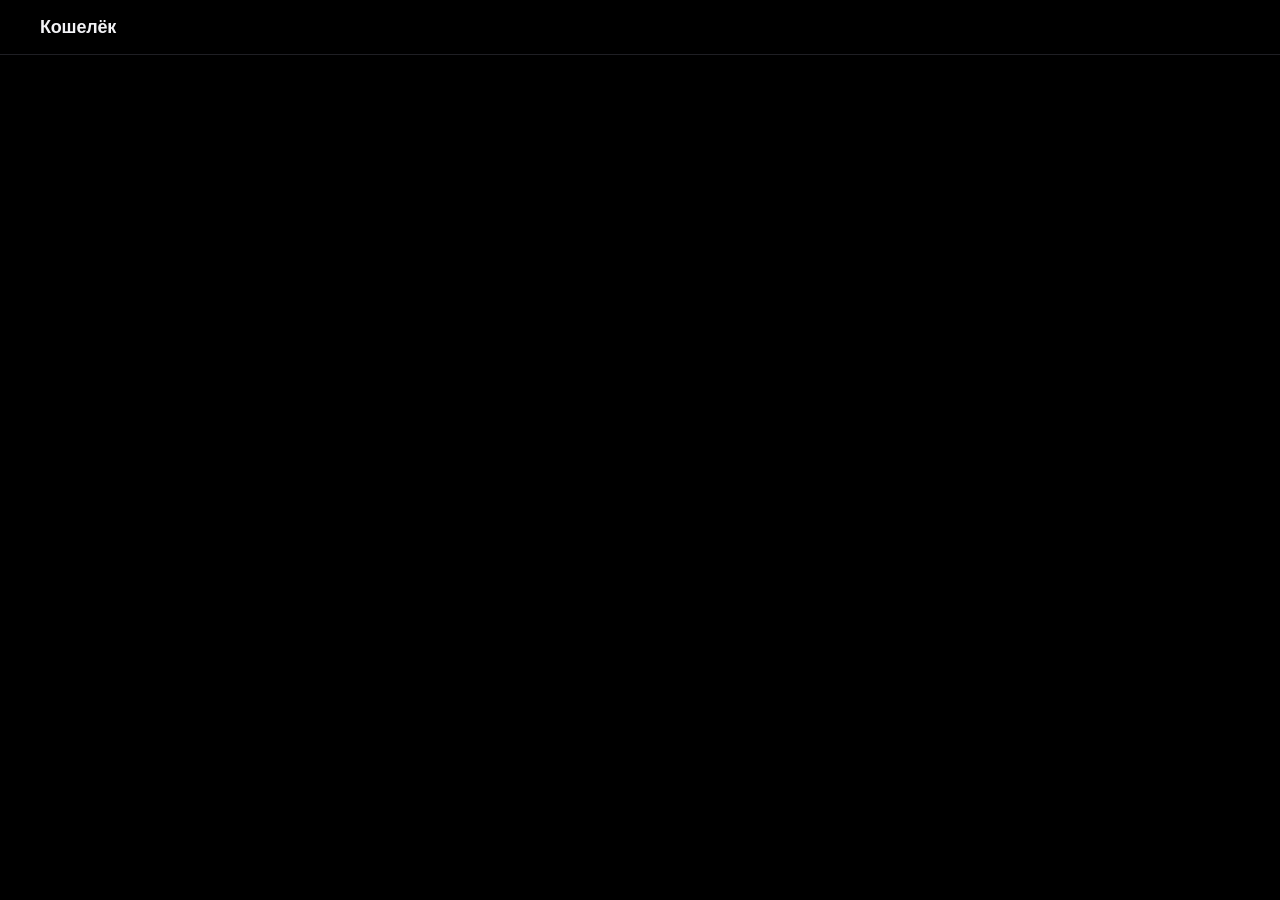
<file: crates/rift-app/ui/wallet.html>
<!doctype html>
<html lang="ru" data-motion="system" data-blur="off">
<head>
<meta charset="utf-8">
<meta name="viewport" content="width=device-width, initial-scale=1">
<meta name="color-scheme" content="dark">
<title>Кошелёк</title>
<link rel="stylesheet" href="kit.css">
<link rel="stylesheet" href="page.css">
<style>
  .wrap { max-width: 720px; }
  .card { border: 1px solid var(--line); border-radius: var(--r-l); background: var(--field); padding: 18px; margin-bottom: 16px; animation: rise calc(220ms * var(--m)) var(--ease) both; }
  .card h2 { margin: 0 0 12px; font-size: 13px; font-weight: 600; color: var(--text-2); }
  .card p { margin: 0 0 12px; color: var(--text-2); line-height: 1.5; }
  .badge { display: inline-flex; align-items: center; height: 24px; padding: 0 10px; border-radius: var(--r-full); background: var(--raised-2); color: var(--text-2); font-size: 12px; }
  .badge.test { color: var(--warn); }
  .addr { display: flex; align-items: center; gap: 10px; padding: 10px 12px 10px 16px; border: 1px solid var(--line); border-radius: var(--r-full); background: var(--bg); font: 13px var(--mono); }
  .addr span { flex: 1; min-width: 0; overflow-wrap: anywhere; user-select: text; }
  .row2 { display: flex; flex-wrap: wrap; gap: 8px; margin-top: 12px; }
  label.f { display: block; margin: 0 0 12px; }
  label.f > span { display: block; margin: 0 0 6px 4px; color: var(--text-2); font-size: 12px; }
  .in { width: 100%; height: 40px; padding: 0 16px; border: 1px solid var(--line); border-radius: var(--r-full); background: var(--bg); color: var(--text); font: inherit; }
  .in:focus { outline: 0; border-color: var(--accent); box-shadow: 0 0 0 3px color-mix(in srgb, var(--accent) 22%, transparent); }
  textarea.in { height: 96px; padding: 12px 16px; border-radius: var(--r-l); resize: vertical; }
  select.in { appearance: none; }
  .err { margin: 0 0 12px; color: var(--bad); font-size: 13px; min-height: 0; }
  .words { display: grid; grid-template-columns: repeat(auto-fill, minmax(130px, 1fr)); gap: 8px; margin: 0 0 14px; padding: 0; list-style: none; counter-reset: w; }
  .words li { counter-increment: w; padding: 8px 12px; border: 1px solid var(--line); border-radius: var(--r-full); background: var(--bg); font-family: var(--mono); font-size: 13px; user-select: text; }
  .words li::before { content: counter(w) "  "; color: var(--text-3); }
  .bal { display: flex; align-items: center; gap: 12px; padding: 12px 0; border-top: 1px solid var(--line); }
  .bal:first-of-type { border-top: 0; }
  .bal .sym { flex: none; display: grid; place-items: center; width: 36px; height: 36px; border-radius: var(--r-full); background: var(--raised-2); font-size: 11px; font-weight: 600; }
  .bal .n { flex: 1; min-width: 0; } .bal .n small { display: block; color: var(--text-3); }
  .bal .v { font-variant-numeric: tabular-nums; font-weight: 500; } .bal .v.bad { color: var(--bad); font-size: 12px; font-weight: 400; }
  .tx { display: flex; gap: 12px; padding: 10px 0; border-top: 1px solid var(--line); font-size: 13px; }
  .tx:first-of-type { border-top: 0; } .tx .m { flex: 1; min-width: 0; } .tx .m small { display: block; color: var(--text-3); overflow: hidden; text-overflow: ellipsis; white-space: nowrap; }
  .tx .a { font-variant-numeric: tabular-nums; } .tx .a.in { color: var(--ok); }
  .checks { display: flex; align-items: center; gap: 10px; margin: 0 0 14px; color: var(--text-2); }
  .hide { display: none !important; }
</style>
</head>
<body>
<svg class="sprite" aria-hidden="true" focusable="false">
  <symbol id="i-copy" viewBox="0 0 24 24"><rect width="14" height="14" x="8" y="8" rx="2"/><path d="M4 16c-1.1 0-2-.9-2-2V4c0-1.1.9-2 2-2h10c1.1 0 2 .9 2 2"/></symbol>
  <symbol id="i-refresh" viewBox="0 0 24 24"><path d="M21 12a9 9 0 1 1-9-9c2.52 0 4.93 1 6.74 2.74L21 8"/><path d="M21 3v5h-5"/></symbol>
</svg>
<header class="topbar"><h1>Кошелёк</h1><span class="badge hide" id="net"></span></header>
<main class="wrap" id="main"></main>
<script src="kit.js"></script>
<script>
  const { h, icon, ui } = Kit;
  const { invoke } = window.__TAURI__.core;
  const { listen, emit } = window.__TAURI__.event;
  listen('settings', (e) => Kit.applySettings(e.payload));
  invoke('get_caps').then((c) => { Kit.caps.blur = c.blur; return invoke('get_settings'); }).then((s) => Kit.applySettings(s));

  const main = document.getElementById('main');
  const toast = (tone, title, text) => invoke('overlay_open', { spec: { kind: 'toast', tone, title, text } }).catch(() => {});
  const ask = (spec) => invoke('overlay_ask', { spec: { kind: 'confirm', ...spec } });
  const short = (a) => (a && a.length > 20 ? `${a.slice(0, 8)}…${a.slice(-6)}` : a || '');
  const field = (label, input) => h('label', { class: 'f' }, h('span', {}, label), input);
  const pw = (id, ph) => h('input', { class: 'in', id, type: 'password', placeholder: ph || 'Пароль', autocomplete: 'off' });
  let net = 'testnet', timer = null;
  const mark = (extra = {}) => emit('page-state', { page: 'wallet', ready: true, ...extra });

  /* ---- нет кошелька ---- */
  function viewNone() {
    let mode = 'create', words = null;
    const err = h('p', { class: 'err', id: 'err' });
    const box = h('div');
    const draw = () => {
      box.textContent = '';
      const nets = ui.segmented({ label: 'Сеть', value: net, options: [{ value: 'testnet', label: 'Тестовая' }, { value: 'mainnet', label: 'Основная' }], onChange: (v) => { net = v; } });
      const p1 = pw('p1', 'Пароль (от 8 знаков)'), p2 = pw('p2', 'Повторите пароль');
      const w = h('textarea', { class: 'in', id: 'words', placeholder: 'Через пробел, 24 слова', spellcheck: 'false', autocomplete: 'off' });
      const go = h('button', { class: 'button primary', id: 'go' }, mode === 'create' ? 'Создать кошелёк' : 'Восстановить');
      go.addEventListener('click', async () => {
        err.textContent = '';
        if (p1.value !== p2.value) { err.textContent = 'Пароли не совпадают.'; return; }
        go.disabled = true;
        try {
          if (mode === 'create') { words = await invoke('wallet_create', { password: p1.value, network: net }); showWords(); }
          else { await invoke('wallet_import', { words: w.value, password: p1.value, network: net }); await load(); }
        } catch (e) { err.textContent = String(e); } finally { go.disabled = false; }
      });
      box.append(
        h('div', { style: { marginBottom: '16px' } }, ui.segmented({ label: 'Действие', value: mode, options: [{ value: 'create', label: 'Новый кошелёк' }, { value: 'import', label: 'У меня есть слова' }], onChange: (v) => { mode = v; draw(); } })),
        field('Сеть', nets), mode === 'import' ? field('Секретная фраза', w) : null, field('Пароль для этого устройства', p1), field('Пароль ещё раз', p2), err, go);
    };
    const showWords = () => {
      const ok = h('input', { type: 'checkbox', id: 'saved' });
      const cont = h('button', { class: 'button primary', id: 'cont', disabled: true, onclick: () => load() }, 'Продолжить');
      ok.addEventListener('change', () => { cont.disabled = !ok.checked; });
      box.textContent = ''; mark({ view: 'words', count: words.length });
      box.append(h('p', {}, 'Запишите эти 24 слова на бумагу и храните в тайне. Это единственный способ вернуть деньги, если устройство потеряется. Rift слов не хранит и восстановить их не сможет.'),
        h('ol', { class: 'words', id: 'wordlist' }, words.map((x) => h('li', {}, x))), h('label', { class: 'checks' }, ok, 'Я записал слова и понимаю, что без них доступ не вернуть'), cont);
    };
    draw();
    main.replaceChildren(h('section', { class: 'card' }, h('h2', {}, 'Нет кошелька'), h('p', {}, 'Ключ создаётся и хранится только на этом устройстве, под вашим паролем. Мы его не видим и не можем восстановить.'), box));
    mark({ view: 'none' });
  }

  /* ---- есть кошелёк ---- */
  async function viewMain(st) {
    net = st.network;
    const badge = document.getElementById('net');
    badge.textContent = st.network === 'testnet' ? 'Тестовая сеть' : 'Основная сеть'; badge.className = `badge${st.network === 'testnet' ? ' test' : ''}`;
    const copy = h('button', { class: 'icon-btn', title: 'Скопировать адрес', 'aria-label': 'Скопировать адрес', onclick: async () => { try { await navigator.clipboard.writeText(st.address); toast('ok', 'Адрес скопирован'); } catch { toast('bad', 'Не удалось скопировать', 'Выделите адрес и скопируйте вручную.'); } } }, icon('copy'));
    const balBox = h('div', { id: 'balances' }, h('p', {}, 'Загружаю…'));
    const txBox = h('div', { id: 'history' });
    const control = h('div', { class: 'row2' });
    main.replaceChildren(
      h('section', { class: 'card' }, h('h2', {}, 'Ваш адрес'), h('div', { class: 'addr' }, h('span', { id: 'address' }, st.address), copy), control),
      h('section', { class: 'card' }, h('h2', {}, 'Монеты', ' '), balBox, h('div', { class: 'row2' }, h('button', { class: 'button', id: 'refresh', onclick: () => { refresh(); } }, icon('refresh'), 'Обновить'), h('button', { class: 'button', id: 'addtoken', onclick: () => addToken() }, 'Добавить монету'))),
      h('div', { id: 'send-slot' }), h('section', { class: 'card' }, h('h2', {}, 'История TON'), txBox));

    const fmtTime = (t) => new Date(t * 1000).toLocaleString('ru-RU', { day: 'numeric', month: 'short', hour: '2-digit', minute: '2-digit' });
    let tokens = [];
    async function refresh() {
      try {
        tokens = await invoke('wallet_balances');
        balBox.replaceChildren(...tokens.map((t) => h('div', { class: 'bal', 'data-symbol': t.symbol }, h('span', { class: 'sym' }, t.symbol.slice(0, 4)), h('span', { class: 'n' }, t.symbol, h('small', {}, t.name)), t.error ? h('span', { class: 'v bad', title: t.error }, 'не удалось получить') : h('span', { class: 'v' }, t.shown))));
        fillSend();
      } catch (e) { balBox.replaceChildren(h('p', { class: 'err' }, String(e))); }
      try {
        const txs = await invoke('wallet_history', { limit: 10 });
        txBox.replaceChildren(...(txs.length ? txs.map((t) => h('div', { class: 'tx' }, h('span', { class: 'm' }, t.incoming ? 'Получено от ' : 'Отправлено на ', short(t.peer), h('small', {}, `${fmtTime(t.time)}${t.comment ? ` · ${t.comment}` : ''}`)), h('span', { class: `a${t.incoming ? ' in' : ''}` }, `${t.incoming ? '+' : '−'}${t.amount} TON`))) : [h('p', {}, 'Переводов пока нет.')]));
      } catch (e) { txBox.replaceChildren(h('p', { class: 'err' }, String(e))); }
      mark({ view: 'main', unlocked: st.unlocked, tokens: tokens.map((t) => t.symbol) });
    }

    /* Подпись нужна только для отправки: пароль спрашиваем, когда она нужна. */
    const slot = document.getElementById('send-slot');
    let sendUi = null;
    function fillSend() {
      if (!st.unlocked) {
        const p = pw('unlock-pw'), e = h('p', { class: 'err' });
        const b = h('button', { class: 'button primary', id: 'unlock', onclick: async () => { try { b.disabled = true; await invoke('wallet_unlock', { password: p.value }); st.unlocked = true; fillSend(); } catch (x) { e.textContent = String(x); b.disabled = false; } } }, 'Разблокировать');
        slot.replaceChildren(h('section', { class: 'card' }, h('h2', {}, 'Отправить'), h('p', {}, 'Чтобы отправлять, разблокируйте кошелёк паролем. Через 5 минут без действий он блокируется сам.'), field('Пароль', p), e, b));
        return;
      }
      const sel = h('select', { class: 'in', id: 'send-token' }, tokens.map((t) => h('option', { value: t.symbol }, `${t.symbol}${t.shown ? `: ${t.shown}` : ''}`)));
      const to = h('input', { class: 'in', id: 'send-to', placeholder: 'Адрес получателя', spellcheck: 'false', autocomplete: 'off' });
      const amount = h('input', { class: 'in', id: 'send-amount', placeholder: '0.0', inputmode: 'decimal', autocomplete: 'off' });
      const comment = h('input', { class: 'in', id: 'send-comment', placeholder: 'Комментарий (необязательно, виден всем)', autocomplete: 'off' });
      const err = h('p', { class: 'err', id: 'send-err' });
      const btn = h('button', { class: 'button primary', id: 'send' }, 'Отправить');
      sel.addEventListener('change', () => comment.classList.toggle('hide', sel.value !== 'TON'));
      btn.addEventListener('click', async () => {
        err.textContent = '';
        try {
          const chk = await invoke('wallet_check_send', { symbol: sel.value, to: to.value, amount: amount.value });
          const ok = await ask({ title: 'Подтвердите перевод', text: `Отправить ${chk.amount} ${sel.value} на адрес ${chk.friendly}?${chk.bounce ? '' : ' Адрес без возврата: если кошелька там нет, деньги останутся ждать получателя.'} Перевод нельзя отменить.`, confirmLabel: 'Отправить' });
          if (ok !== true) return;
          btn.disabled = true;
          await invoke('wallet_send', { symbol: sel.value, to: to.value, amount: amount.value, comment: sel.value === 'TON' ? comment.value || null : null });
          toast('ok', 'Перевод отправлен', 'Он появится в истории через несколько секунд.');
          to.value = amount.value = comment.value = '';
          setTimeout(refresh, 8000);
          mark({ view: 'main', sent: true });
        } catch (e) { err.textContent = String(e); } finally { btn.disabled = false; }
      });
      slot.replaceChildren(h('section', { class: 'card' }, h('h2', {}, 'Отправить'), field('Монета', sel), field('Кому', to), field('Сколько', amount), field('Комментарий', comment), err, btn));
    }

    control.append(
      h('button', { class: 'button', id: 'reveal', onclick: async () => {
        const p = pw('reveal-pw'), e = h('p', { class: 'err' }); let layer;
        layer = Kit.modal({ title: 'Секретная фраза', width: 480, body: [h('p', {}, 'Введите пароль, чтобы показать 24 слова. Убедитесь, что за экраном никто не смотрит.'), field('Пароль', p), e, h('ol', { class: 'words', id: 'revealed' })],
          footer: [h('button', { class: 'button ghost', onclick: () => layer.close() }, 'Закрыть'), h('button', { class: 'button primary', 'data-autofocus': true, onclick: async () => { try { const w = await invoke('wallet_reveal', { password: p.value }); document.getElementById('revealed').replaceChildren(...w.map((x) => h('li', {}, x))); p.value = ''; e.textContent = ''; } catch (x) { e.textContent = String(x); } } }, 'Показать')] });
      } }, 'Секретная фраза'),
      h('button', { class: 'button', id: 'lock', onclick: async () => { await invoke('wallet_lock'); st.unlocked = false; fillSend(); } }, 'Заблокировать'),
      h('button', { class: 'button', id: 'forget', onclick: async () => { const ok = await ask({ title: 'Удалить кошелёк с этого устройства?', text: 'Ключ будет стёрт. Если вы не записали 24 слова, деньги на этом адресе будут потеряны навсегда.', confirmLabel: 'Удалить', danger: true }); if (ok === true) { await invoke('wallet_forget'); load(); } } }, 'Удалить с устройства'));

    function addToken() {
      const sym = h('input', { class: 'in', id: 'tk-sym', placeholder: 'RIFT' }), name = h('input', { class: 'in', id: 'tk-name', placeholder: 'Название' }), dec = h('input', { class: 'in', id: 'tk-dec', value: '9', inputmode: 'numeric' }), master = h('input', { class: 'in', id: 'tk-master', placeholder: 'Адрес мастер-контракта jetton' }), e = h('p', { class: 'err' }); let layer;
      layer = Kit.modal({ title: 'Добавить монету', width: 480, body: [h('p', {}, 'Монета (jetton) показывается в списке и доступна для отправки. Проверьте адрес мастер-контракта: подделки имитируют названия.'), field('Тикер', sym), field('Название', name), field('Знаков после запятой', dec), field('Адрес мастер-контракта', master), e],
        footer: [h('button', { class: 'button ghost', onclick: () => layer.close() }, 'Отмена'), h('button', { class: 'button primary', id: 'tk-add', onclick: async () => { try { await invoke('wallet_add_token', { symbol: sym.value, name: name.value || sym.value, decimals: Number(dec.value), master: master.value }); layer.close(); refresh(); } catch (x) { e.textContent = String(x); } } }, 'Добавить')] });
    }
    fillSend();
    refresh();
  }

  async function load() {
    const st = await invoke('wallet_status');
    document.getElementById('net').classList.toggle('hide', !st.exists);
    if (!st.available) main.replaceChildren(h('p', { class: 'empty' }, 'Кошелёк недоступен: у приложения нет каталога данных.'));
    else if (!st.exists) viewNone(); else await viewMain(st);
  }
  load();
</script>
</body>
</html>
</file>
<file: crates/rift-app/ui/kit.css>
/* Rift UI kit: токены и компоненты. Только тёмная тема, плоские цвета, без градиентов и эмодзи. */
:root {
  color-scheme: dark;
  --bg: #000; --field: #0a0a0c; --raised: #131316; --raised-2: #1b1b20; --line: #1f1f24; --line-2: #2e2e35;
  --text: #f2f2f5; --text-2: #a8a8b2; --text-3: #7b7b86;
  --accent: #6aa5e8; --accent-fg: #06101c; --ok: #4cc38a; --warn: #e0a84a; --bad: #e5645c;
  --r-s: 6px; --r-m: 10px; --r-l: 14px; --r-full: 999px;
  --font: -apple-system, BlinkMacSystemFont, "SF Pro Text", "Segoe UI", Roboto, "Helvetica Neue", Arial, sans-serif;
  --mono: ui-monospace, "SF Mono", Menlo, Consolas, monospace;
  --ease: cubic-bezier(.2, .7, .2, 1); --ease-in: cubic-bezier(.4, 0, 1, 1);
  /* Настройки: см. kit.js (applySettings). */
  --dim: .45;            /* затемнение за модальным окном, 0..1 */
  --m: 1;                /* множитель длительности анимаций: 1 полные, .6 сниженные, 0 выключены */
  --pop-shift: -6px;     /* смещение при появлении; у сниженных анимаций 0 */
  --pop-scale: .98;
  --surface: rgb(10 10 12 / 1);    /* поверхности пропускают размытый фон, только если он есть (data-blur="on") */
  --surface-2: rgb(19 19 22 / 1);
}
html[data-blur="on"] { --surface: rgb(10 10 12 / .62); --surface-2: rgb(27 27 32 / .55); }
html[data-motion="reduced"] { --m: .6; --pop-shift: 0px; --pop-scale: 1; }
html[data-motion="off"] { --m: 0; --pop-shift: 0px; --pop-scale: 1; }

* { box-sizing: border-box; }
html, body { margin: 0; color: var(--text); font: 13px/1.45 var(--font); -webkit-font-smoothing: antialiased; user-select: none; }
svg.i { width: 18px; height: 18px; flex: none; fill: none; stroke: currentColor; stroke-width: 1.75; stroke-linecap: round; stroke-linejoin: round; }
svg.i.s { width: 16px; height: 16px; }
.sprite { position: absolute; width: 0; height: 0; overflow: hidden; }
button { font: inherit; color: inherit; }
:focus-visible { outline: 2px solid var(--accent); outline-offset: 2px; }
.mono { font-family: var(--mono); }

/* ---- кнопки ---- */
.button { display: inline-flex; align-items: center; justify-content: center; gap: 8px; height: 34px; padding: 0 16px; border: 1px solid var(--line-2); border-radius: var(--r-full); background: var(--raised); color: var(--text); font-weight: 500; cursor: pointer; transition: background-color calc(120ms * var(--m)) var(--ease), border-color calc(120ms * var(--m)) var(--ease), transform calc(120ms * var(--m)) var(--ease); }
.button:hover { background: var(--raised-2); }
.button:active { transform: scale(.97); }
.button.primary { background: var(--accent); border-color: transparent; color: var(--accent-fg); }
.button.primary:hover { background: color-mix(in srgb, var(--accent) 88%, #fff); }
.button.danger { background: var(--bad); border-color: transparent; color: #190606; }
.button.danger:hover { background: color-mix(in srgb, var(--bad) 88%, #fff); }
.button.ghost { background: transparent; border-color: transparent; color: var(--text-2); }
.button.ghost:hover { background: var(--raised-2); color: var(--text); }
.icon-btn { display: grid; place-items: center; width: 32px; height: 32px; padding: 0; border: 0; border-radius: var(--r-full); background: transparent; color: var(--text-2); cursor: pointer; transition: background-color calc(120ms * var(--m)) var(--ease), color calc(120ms * var(--m)) var(--ease), transform calc(120ms * var(--m)) var(--ease); }
.icon-btn:hover { background: var(--raised-2); color: var(--text); }
.icon-btn:active { transform: scale(.94); }

/* ---- слой поверх страницы ---- */
#root { position: fixed; inset: 0; }
.scrim { position: absolute; inset: 0; background: rgb(0 0 0 / var(--dim)); opacity: 0; transition: opacity calc(200ms * var(--m)) var(--ease); }
.scrim.in { opacity: 1; }
.scrim.clear { background: transparent; }

/* Общая поверхность: popover, menu, modal, toast. Тень и рамка вместо градиентов. */
.surface { position: absolute; background: var(--surface); border: 1px solid var(--line-2); border-radius: var(--r-l); box-shadow: 0 16px 48px rgb(0 0 0 / .55), 0 2px 8px rgb(0 0 0 / .45); opacity: 0; transform: translateY(var(--pop-shift)) scale(var(--pop-scale)); transform-origin: var(--origin, top center); transition: opacity calc(170ms * var(--m)) var(--ease), transform calc(190ms * var(--m)) var(--ease); }
.surface.in { opacity: 1; transform: none; }
.surface.out { transition-duration: calc(120ms * var(--m)); transition-timing-function: var(--ease-in); }

/* ---- popover / dropdown ---- */
.popover { width: min(380px, calc(100vw - 16px)); padding: 16px 18px 12px; }
.popover h3 { display: flex; align-items: center; gap: 8px; margin: 0 0 6px; font-size: 14px; font-weight: 600; }
.popover p { margin: 0; color: var(--text-2); line-height: 1.5; user-select: text; }
.popover .why { margin-top: 8px; color: var(--text-3); font: 12px/1.45 var(--mono); overflow-wrap: anywhere; }
.tone-ok { color: var(--ok); } .tone-bad { color: var(--bad); } .tone-warn { color: var(--warn); } .tone-neutral { color: var(--text-2); }
dl.facts { display: grid; grid-template-columns: max-content 1fr; margin: 12px 0 0; }
dl.facts dt, dl.facts dd { margin: 0; padding: 7px 0; border-top: 1px solid var(--line); }
dl.facts dt { padding-right: 20px; color: var(--text-3); }
dl.facts dd { font: 12px/1.45 var(--mono); color: var(--text); overflow-wrap: anywhere; user-select: text; }

/* ---- меню ---- */
.menu { min-width: 232px; padding: 6px; }
.menu-item { display: flex; align-items: center; gap: 10px; width: 100%; height: 34px; padding: 0 10px; border: 0; border-radius: var(--r-m); background: transparent; color: var(--text); text-align: left; cursor: pointer; opacity: 0; transform: translateY(calc(var(--pop-shift) / 2)); transition: background-color calc(100ms * var(--m)) var(--ease), opacity calc(180ms * var(--m)) var(--ease) calc(var(--i, 0) * 22ms * var(--m)), transform calc(200ms * var(--m)) var(--ease) calc(var(--i, 0) * 22ms * var(--m)); }
.surface.in .menu-item { opacity: 1; transform: none; }
.menu-item:hover, .menu-item:focus-visible { background: var(--raised-2); outline: none; }
.menu-item svg { color: var(--text-2); }
.menu-item .hint { margin-left: auto; color: var(--text-3); font-size: 12px; }
.menu-item.danger { color: var(--bad); } .menu-item.danger svg { color: var(--bad); }
.menu-sep { height: 1px; margin: 6px 4px; background: var(--line); }
.kbd { display: inline-block; min-width: 22px; padding: 0 6px; border: 1px solid var(--line-2); border-bottom-width: 2px; border-radius: var(--r-s); background: var(--raised); color: var(--text-2); font: 11px/17px var(--mono); text-align: center; }

/* ---- модальное окно ---- */
.modal { --origin: center; left: 50%; top: 50%; width: min(520px, calc(100vw - 32px)); max-height: calc(100vh - 48px); display: flex; flex-direction: column; margin: 0; transform: translate(-50%, calc(-50% + var(--pop-shift) * -1.3)) scale(var(--pop-scale)); background: rgb(10 10 12 / .94); }
.modal.in { transform: translate(-50%, -50%); }
.modal-head { display: flex; align-items: center; gap: 12px; padding: 16px 18px 4px; }
.modal-head h2 { flex: 1; margin: 0; font-size: 16px; font-weight: 600; letter-spacing: -.005em; }
.modal-body { padding: 8px 18px 16px; overflow: auto; color: var(--text-2); line-height: 1.55; user-select: text; }
.modal-body p { margin: 0 0 10px; }
.modal-foot { display: flex; justify-content: flex-end; gap: 8px; padding: 12px 18px 16px; border-top: 1px solid var(--line); }
.modal.dialog { width: min(400px, calc(100vw - 32px)); }
.modal .dlg-icon { display: grid; place-items: center; width: 36px; height: 36px; border: 1px solid var(--line-2); border-radius: var(--r-full); background: var(--field); }
.modal .dlg-icon svg { width: 18px; height: 18px; }

/* ---- уведомления ---- */
#toasts { position: absolute; right: 12px; top: calc(44px + 12px); display: flex; flex-direction: column; gap: 8px; width: min(360px, calc(100vw - 24px)); }
html[data-mode="rect"] #toasts { right: auto; left: 0; top: 0; width: 100%; }
.toast { position: relative; display: flex; align-items: flex-start; gap: 10px; padding: 12px 14px; --origin: top right; --pop-shift: 0px; transform: translateX(16px); }
.toast.in { transform: none; }
html[data-motion="reduced"] .toast, html[data-motion="off"] .toast { transform: none; }
.toast svg { margin-top: 1px; }
.toast .t-title { font-weight: 600; color: var(--text); }
.toast .t-text { color: var(--text-2); }
.toast .t-body { flex: 1; min-width: 0; user-select: text; }

/* ---- элементы форм ---- */
.field { width: 100%; height: 36px; padding: 0 12px; border: 1px solid var(--line); border-radius: var(--r-full); background: var(--field); color: var(--text); font: inherit; user-select: text; transition: border-color calc(120ms * var(--m)) var(--ease), box-shadow calc(120ms * var(--m)) var(--ease); }
.field:focus { outline: 0; border-color: var(--accent); box-shadow: 0 0 0 3px color-mix(in srgb, var(--accent) 22%, transparent); }
.field.invalid { border-color: var(--bad); }
.field-label { display: block; margin: 0 0 6px; color: var(--text-2); }
.field-error { margin: 6px 2px 0; color: var(--bad); font-size: 12px; }

.segmented { display: inline-flex; padding: 3px; gap: 2px; border: 1px solid var(--line); border-radius: var(--r-full); background: var(--field); }
.segmented button { height: 26px; padding: 0 12px; border: 0; border-radius: var(--r-full); background: transparent; color: var(--text-2); cursor: pointer; white-space: nowrap; transition: background-color calc(140ms * var(--m)) var(--ease), color calc(140ms * var(--m)) var(--ease); }
.segmented button:hover { color: var(--text); }
.segmented button[aria-checked="true"] { background: var(--raised-2); color: var(--text); box-shadow: inset 0 0 0 1px var(--line-2); }
.segmented button:disabled { opacity: .4; cursor: default; }

.switch { position: relative; width: 40px; height: 24px; flex: none; padding: 0; border: 1px solid var(--line-2); border-radius: var(--r-full); background: var(--field); cursor: pointer; transition: background-color calc(160ms * var(--m)) var(--ease), border-color calc(160ms * var(--m)) var(--ease); }
.switch::after { content: ""; position: absolute; left: 3px; top: 3px; width: 16px; height: 16px; border-radius: var(--r-full); background: var(--text-2); transition: transform calc(180ms * var(--m)) var(--ease), background-color calc(160ms * var(--m)) var(--ease); }
.switch[aria-checked="true"] { background: var(--accent); border-color: transparent; }
.switch[aria-checked="true"]::after { transform: translateX(16px); background: var(--accent-fg); }

.swatches { display: flex; gap: 8px; }
.swatches button { width: 24px; height: 24px; padding: 0; border: 2px solid transparent; border-radius: var(--r-full); background: var(--c); cursor: pointer; box-shadow: inset 0 0 0 1px rgb(255 255 255 / .12); transition: transform calc(120ms * var(--m)) var(--ease), border-color calc(120ms * var(--m)) var(--ease); }
.swatches button:hover { transform: scale(1.1); }
.swatches button[aria-checked="true"] { border-color: var(--text); outline: 2px solid var(--bg); outline-offset: -4px; }

input[type="range"].range { -webkit-appearance: none; appearance: none; width: 160px; height: 24px; background: transparent; cursor: pointer; }
input[type="range"].range::-webkit-slider-runnable-track { height: 4px; border-radius: var(--r-full); background: linear-gradient(to right, var(--accent) var(--fill, 50%), var(--line-2) var(--fill, 50%)); }
input[type="range"].range::-webkit-slider-thumb { -webkit-appearance: none; width: 16px; height: 16px; margin-top: -6px; border-radius: var(--r-full); background: var(--text); border: 0; box-shadow: 0 1px 4px rgb(0 0 0 / .6); }
input[type="range"].range:focus-visible { outline: none; }
input[type="range"].range:focus-visible::-webkit-slider-thumb { outline: 2px solid var(--accent); outline-offset: 2px; }

/* ---- настройки: секции и строки ---- */
.sect { margin: 14px 0 6px; color: var(--text-3); font-size: 11px; font-weight: 600; letter-spacing: .07em; text-transform: uppercase; }
.sect:first-child { margin-top: 2px; }
.row { display: flex; align-items: center; justify-content: space-between; gap: 16px; padding: 11px 0; border-top: 1px solid var(--line); }
.sect + .row { border-top: 0; }
.row .label { color: var(--text); font-weight: 500; }
.row .desc { margin-top: 1px; color: var(--text-3); font-size: 12px; max-width: 34ch; }
.row .ctl { flex: none; display: flex; align-items: center; gap: 10px; }
.row .val { color: var(--text-3); font: 12px var(--mono); min-width: 3ch; text-align: right; }
@media (max-width: 520px) { .row { flex-wrap: wrap; } .row .ctl { width: 100%; justify-content: flex-start; } }
@media (prefers-reduced-motion: reduce) { html[data-motion="system"] { --m: .6; --pop-shift: 0px; --pop-scale: 1; } }
</file>
<file: crates/rift-app/ui/page.css>
/* Общие стили внутренних страниц (новая вкладка, история, закладки). Токены и компоненты берутся из kit.css. */
html, body { background: var(--bg); min-height: 100%; user-select: auto; font-size: 14px; }
.topbar { position: sticky; top: 0; z-index: 5; display: flex; align-items: center; gap: 12px; padding: 14px clamp(16px, 4vw, 40px); background: var(--bg); border-bottom: 1px solid var(--line); }
.topbar h1 { margin: 0; font-size: 18px; font-weight: 600; letter-spacing: -.01em; margin-right: auto; }
.search { position: relative; flex: 1; max-width: 420px; }
.search svg { position: absolute; left: 13px; top: 50%; translate: 0 -50%; color: var(--text-3); pointer-events: none; }
.search input { width: 100%; height: 38px; padding: 0 14px 0 38px; border: 1px solid var(--line); border-radius: var(--r-full); background: var(--field); color: var(--text); font: inherit; transition: border-color calc(120ms * var(--m)) var(--ease), box-shadow calc(120ms * var(--m)) var(--ease); }
.search input::placeholder { color: var(--text-3); }
.search input:focus { outline: 0; border-color: var(--accent); box-shadow: 0 0 0 3px color-mix(in srgb, var(--accent) 22%, transparent); }
.wrap { max-width: 760px; margin: 0 auto; padding: 24px clamp(16px, 4vw, 40px) 72px; }
.day { margin: 22px 0 8px 4px; font-size: 12px; font-weight: 600; color: var(--text-3); letter-spacing: .04em; text-transform: uppercase; }
.day:first-child { margin-top: 0; }
.list { border: 1px solid var(--line); border-radius: var(--r-l); background: var(--field); overflow: hidden; }
.item { display: flex; align-items: center; gap: 12px; width: 100%; min-height: 52px; padding: 8px 8px 8px 16px; border: 0; border-top: 1px solid var(--line); background: transparent; color: var(--text); font: inherit; text-align: left; cursor: pointer; transition: background-color calc(120ms * var(--m)) var(--ease); animation: rise calc(220ms * var(--m)) var(--ease) both; }
.item:first-child { border-top: 0; }
.item:hover, .item:focus-visible { background: var(--raised); outline: 0; }
.item .time { flex: none; width: 44px; color: var(--text-3); font-size: 12px; font-variant-numeric: tabular-nums; }
.item .main { flex: 1; min-width: 0; }
.item .name, .item .addr { display: block; overflow: hidden; text-overflow: ellipsis; white-space: nowrap; }
.item .addr { margin-top: 1px; color: var(--text-3); font-size: 12px; }
.item .rm { flex: none; opacity: 0; }
.item:hover .rm, .item:focus-within .rm, .item:focus-visible .rm { opacity: 1; }
.empty { padding: 56px 0; text-align: center; color: var(--text-3); }
.dot { flex: none; display: grid; place-items: center; width: 32px; height: 32px; border-radius: var(--r-full); background: var(--raised-2); color: var(--text-2); font-size: 13px; font-weight: 600; text-transform: uppercase; }
@keyframes rise { from { opacity: 0; transform: translateY(6px); } to { opacity: 1; transform: none; } }
@media (max-width: 520px) { .topbar { flex-wrap: wrap; } .search { max-width: none; flex-basis: 100%; order: 3; } .item .time { display: none; } }
</file>
